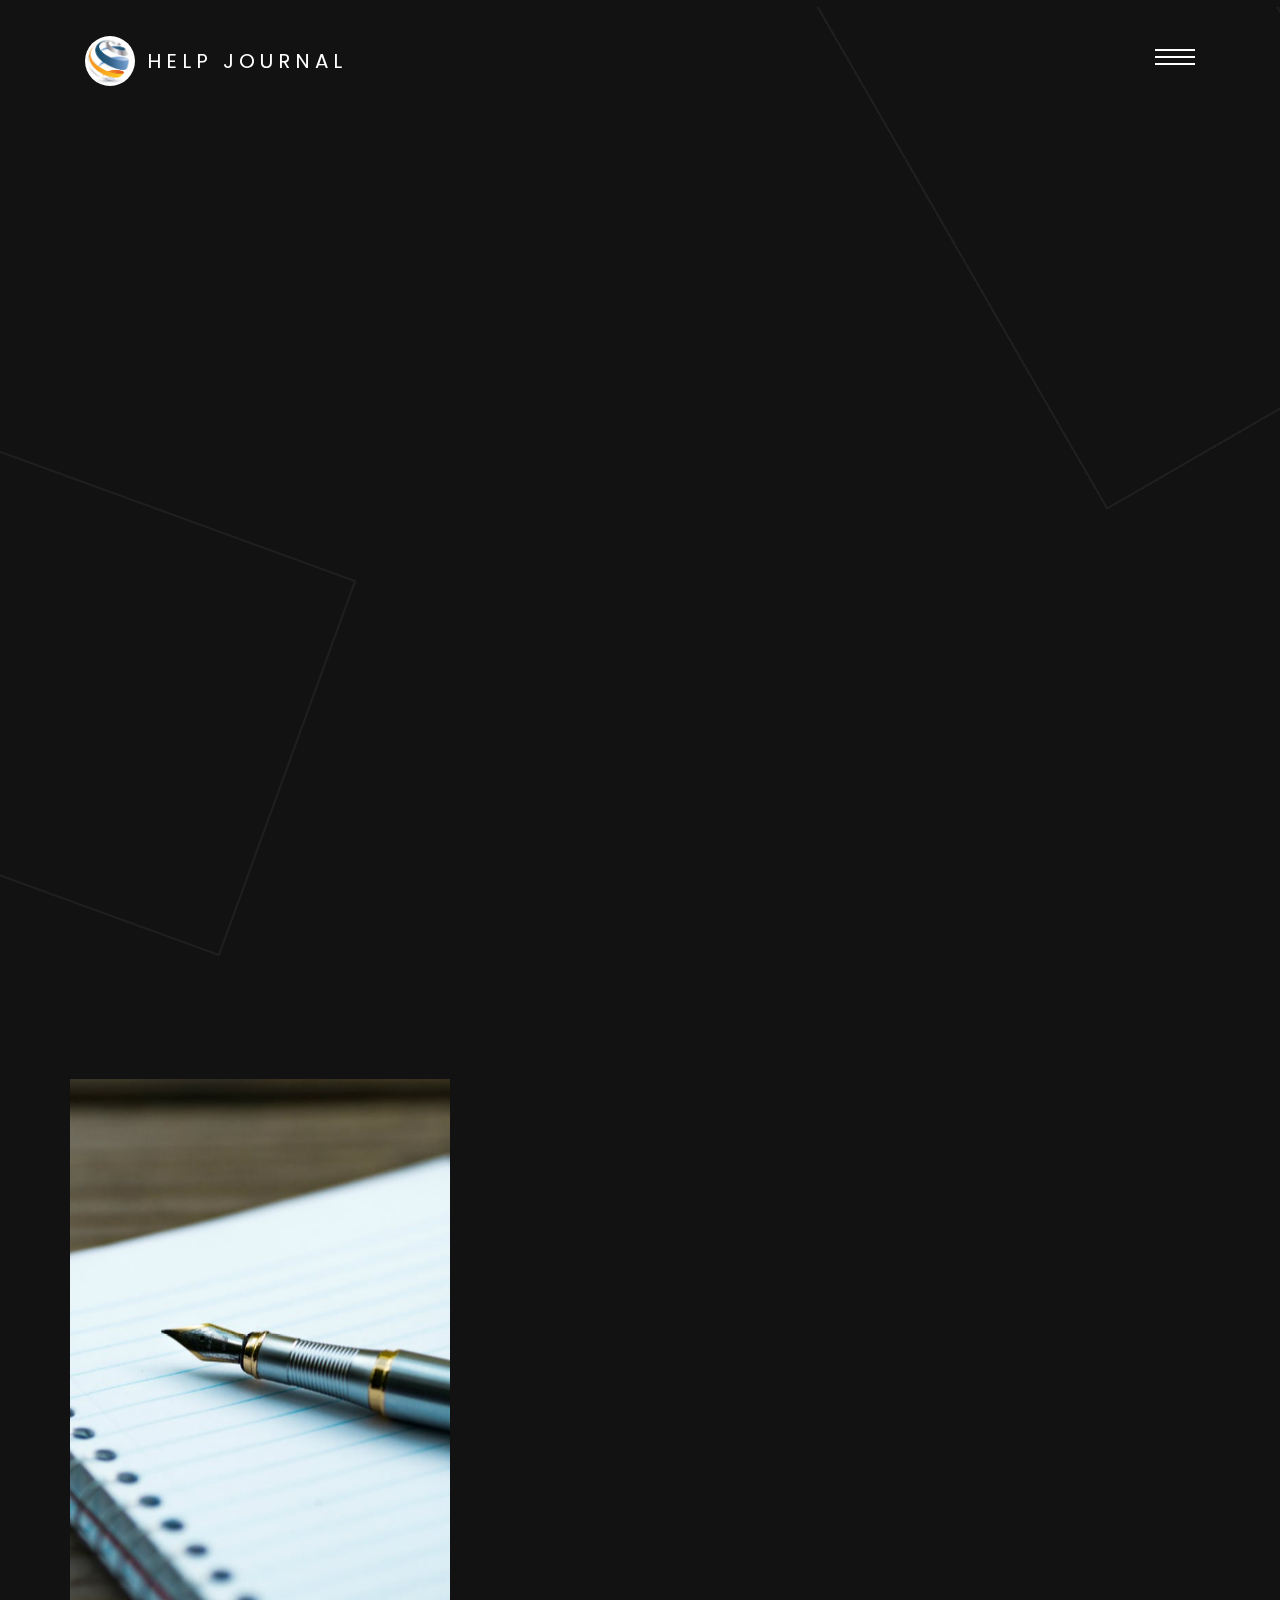
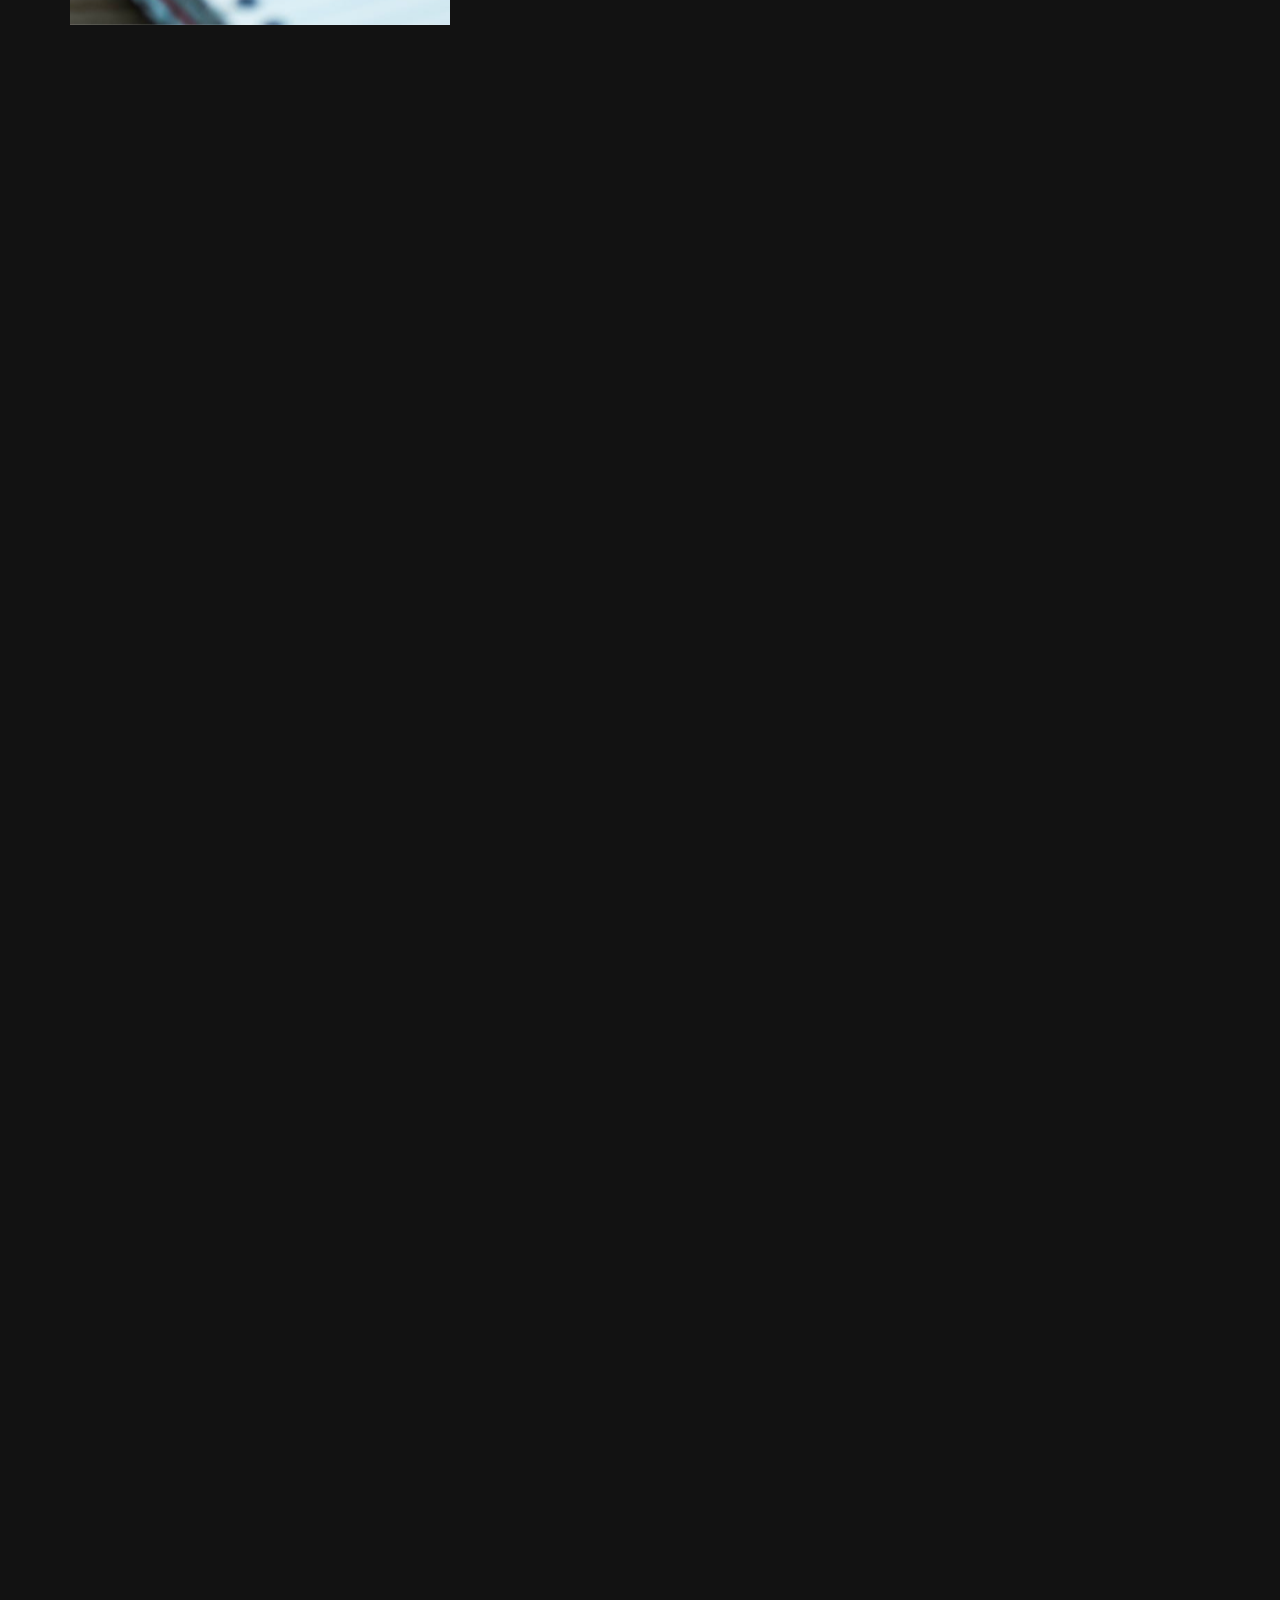
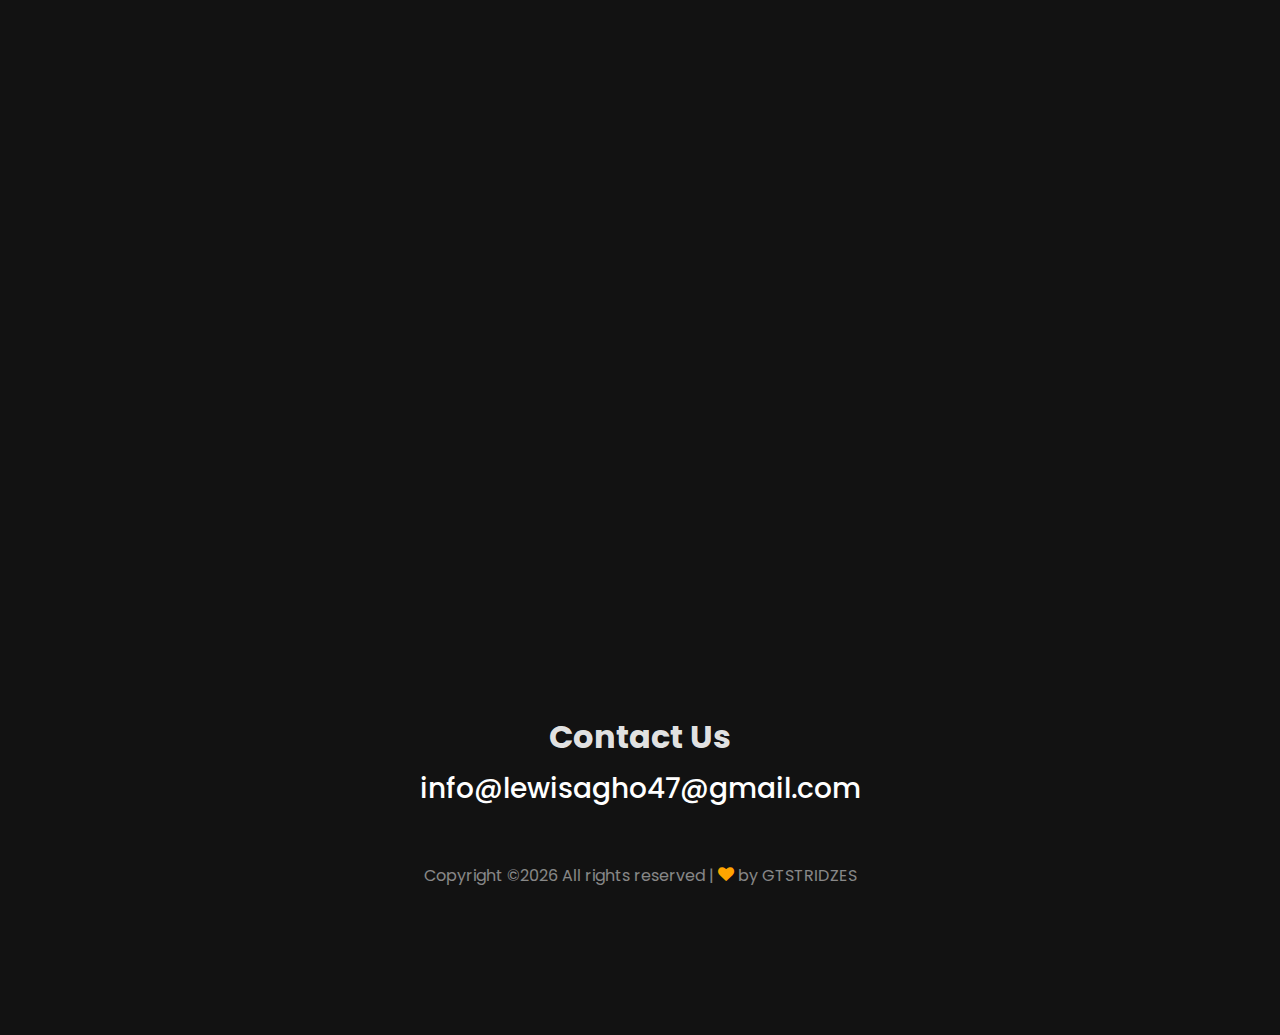
<file: index.html>
<!DOCTYPE html>
<html lang="en">
  <head>
    <title>Help Journal</title>
    <meta charset="utf-8">
    <meta name="viewport" content="width=device-width, initial-scale=1, shrink-to-fit=no">
    
    <link href="https://fonts.googleapis.com/css?family=Poppins:300,400,700" rel="stylesheet">

    <link rel="stylesheet" href="css/open-iconic-bootstrap.min.css">
    <link rel="stylesheet" href="css/animate.css">
    
    <link rel="stylesheet" href="css/owl.carousel.min.css">
    <link rel="stylesheet" href="css/owl.theme.default.min.css">
    <link rel="stylesheet" href="css/magnific-popup.css">

    <link rel="stylesheet" href="css/aos.css">

    <link rel="stylesheet" href="css/ionicons.min.css">

    <link rel="stylesheet" href="css/bootstrap-datepicker.css">
    <link rel="stylesheet" href="css/jquery.timepicker.css">

    
    <link rel="stylesheet" href="css/flaticon.css">
    <link rel="stylesheet" href="css/icomoon.css">
    <link rel="stylesheet" href="css/style.css">
  </head>
  <body>

    <div class="KW_progressContainer">
      <div class="KW_progressBar">

      </div>
    </div>
    <div class="page">
    <nav id="colorlib-main-nav" role="navigation">
      <a href="#" class="js-colorlib-nav-toggle colorlib-nav-toggle active"><i></i></a>
      <div class="js-fullheight colorlib-table">
        <div class="img" style="background-image: url(images/journal.jpg);"></div>
        <div class="colorlib-table-cell js-fullheight">
          <div class="row no-gutters">
            <div class="col-md-12 text-center">
              <!-- <h1 class="mb-4"><a href="index.html" class="logo">Journal</a></h1> -->
              <ul>
                <li class="active"><a href="index.html"><span><small>01</small>Home</span></a></li>
                <li><a href="signup.html"><span><small>02</small>View Entries</span></a></li>
                <li><a href="login.html"><span><small>04</small>Login</span></a></li>
                <li><a href="signup.html"><span><small>03</small>Sign Up</span></a></li>
              </ul>
            </div>
          </div>
        </div>
      </div>
    </nav>
    
    <div id="colorlib-page">
      <header>
        <div class="container">
          <div class="row">
            <div class="col-md-12">
              <div class="colorlib-navbar-brand">
                <a class="colorlib-logo" href="index.html"><span class="logo-img" style="background-image: url(images/logo/logo3.jpg);"></span>HELP JOURNAL</a>
              </div>
              <a href="#" class="js-colorlib-nav-toggle colorlib-nav-toggle"><i></i></a>
            </div>
          </div>
        </div>
      </header>
    
      <section class="home-slider owl-carousel js-fullheight">
        <div class="slider-item js-fullheight">
          <div class="overlay"></div>
          <div class="container">
            <div class="row slider-text align-items-center text-center justify-content-center" data-scrollax-parent="true">
              <div class="col-md-12 ftco-animate" data-scrollax=" properties: { translateY: '70%' }">
                <p><a href="#" class="scroll">Hello! I'm</a></p>
                <h1 class="mb-3" data-scrollax="properties: { translateY: '30%', opacity: 1.6 }">Journal! Your Help</h1>
              </div>
            </div>
          </div>
        </div>

        <div class="slider-item js-fullheight">
          <div class="overlay"></div>
          <div class="container">
            <div class="row slider-text align-items-center text-center justify-content-center" data-scrollax-parent="true">
              <div class="col-md-12 ftco-animate" data-scrollax=" properties: { translateY: '70%' }">
                <p><a href="#" class="scroll">I Help You</a></p>
                <h1 class="mb-3" data-scrollax="properties: {translateY: '30%', opacity: 1.6}">Keep Your Ideals and</h1>
                <h1 class="mb-3" data-scrollax="properties: {translateY: '30%', opacity: 1.6}">Expressions Alive</h1>

              </div>
            </div>
          </div>
        </div>
      </section>
      <!-- END slider -->

      <!-- COLLAPSE BAR -->
      <section class="ftco-section about-section">
        <div class="container">
          <div class="row d-flex" data-scrollax-parent="true">
            <div class="col-md-4 author-img" style="background-image: url(images/journal.jpg);" data-scrollax=" properties: { translateY: '-70%'}"></div>
            <div class="col-md-2"></div>
            <div class="col-md-6 wrap ftco-animate">
              <div class="about-desc">
                <h1 class="bold-text">About</h1>
                <div class="p-5">
                  <h2 class="mb-5">Hi! I'm Journal, your help</h2>
                  <p>In as much as we are all differnt people from different countries, background, decents and culture, there is this one great feature we share, that is 
                      we each have and are blessed with great ideals that can change the world and make it a better place to live in.                 
                      <p><a href="login.html">Checkout Your Entries</a></p>
                  <ul class="ftco-footer-social list-unstyled mt-4">
                    <li><a href="#"><span class="icon-twitter"></span></a></li>
                    <li><a href="#"><span class="icon-facebook"></span></a></li>
                    <li><a href="#"><span class="icon-instagram"></span></a></li>
                  </ul> 
                </div>
              </div>
            </div>
          </div>
        </div>
      </section>

      <section class="ftco-section">
        <div class="container">
          <div class="row justify-content-center mb-5 pb-5">
            <div class="col-md-7 text-center heading-section ftco-animate">
              <span>Entries</span>
              <h2>Checkout out Your Last Ideals</h2>
            </div>
          </div>
          <div class="row no-gutters">
        
          <div class="block-3 d-md-flex ftco-animate" data-scrollax-parent="true">
            <a href="portfolio-single.html" class="image d-flex justify-content-center align-items-center" style="background-image: url('images/work-4.jpg'); " data-scrollax=" properties: { translateY: '-30%'}">
              <div class="icon d-flex text-center justify-content-center align-items-center">
                <span class="icon-search"></span>
              </div>
            </a>
            <div class="text">
              <h4 class="subheading">IDEALS</h4>
              <h2 class="heading"><a href="portfolio-single.html">Every ideals counts</a></h2>
              <p>Every ideals counts, every little details of that ideals is given you to 
                    change the way the world views that aspect, so pen it down, develop it, and let's help you as you breathe life into it,
                    So, loose no detail of the ideal along the way, that is why you have us here to help you save those ideals that makes the 
                    world a better place to live in.</p>
              <p><a href="login.html">View Entries</a></p>
            </div>
          </div>
    
          <div class="block-3 d-md-flex ftco-animate" data-scrollax-parent="true">
            <a href="portfolio-single.html" class="image order-2 d-flex justify-content-center align-items-center" style="background-image: url('images/work-6.jpg'); " data-scrollax=" properties: { translateY: '-30%'}">
              <div class="icon d-flex text-center justify-content-center align-items-center">
                <span class="icon-search"></span>
              </div>
            </a>
            <div class="text order-1">
              <h4 class="subheading">Expression</h4>
              <h2 class="heading"><a href="portfoli-singleo.html"></a>Every of those expressions counts</h2>
              <p>Penning every of those expressions down goes a long way to achieving great heights, so waste them no more, 
                  just journal it down and let's remind you to bring it to life.</p>
              <p><a href="login.html">View Entries</a></p>
            </div>
          </div>
        </div>
        </div>
      </section>

      <section class="ftco-section ftco-counter" id="section-counter">
        <div class="container">
          <div class="row justify-content-center mb-5 pb-5">
            <div class="col-md-7 text-center heading-section ftco-animate">
              <span>Portfolio</span>
              <h2>I love to help you keep those big dreams & ideals Alive</h2>
            </div>
          </div>
          </div>
      </section>
      
      <footer class="ftco-footer ftco-bg-dark ftco-section">
        <div class="container">
          <div class="row mb-5 justify-content-center">
            <div class="col-md-5 text-center">
              <div class="ftco-footer-widget mb-5">
                <ul class="ftco-footer-social list-unstyled">
                  <li class="ftco-animate"><a href="#"><span class="icon-twitter"></span></a></li>
                  <li class="ftco-animate"><a href="#"><span class="icon-facebook"></span></a></li>
                  <li class="ftco-animate"><a href="#"><span class="icon-instagram"></span></a></li>
                </ul>
              </div>
              <div class="ftco-footer-widget">
                <h2 class="mb-3">Contact Us</h2>
                <p class="h3 email"><a href="#">info@lewisagho47@gmail.com</a></p>
              </div>
            </div>
          </div>
          <div class="row">
            <div class="col-md-12 text-center">

              <p><!-- Link back to Colorlib can't be removed. Template is licensed under CC BY 3.0. -->
      Copyright &copy;<script>document.write(new Date().getFullYear());</script> All rights reserved |  <i class="icon-heart" aria-hidden="true" style="color: orange;"></i> <a>by GTSTRIDZES</a>
      <!-- Link back to Colorlib can't be removed. Template is licensed under CC BY 3.0. --></p>
            </div>
          </div>
        </div>
      </footer>

      <!-- loader -->
      <div id="ftco-loader" class="show fullscreen"><svg class="circular" width="48px" height="48px"><circle class="path-bg" cx="24" cy="24" r="22" fill="none" stroke-width="4" stroke="#eeeeee"/><circle class="path" cx="24" cy="24" r="22" fill="none" stroke-width="4" stroke-miterlimit="10" stroke="#F96D00"/></svg></div>

      </div>

    </div>


    <script src="js/jquery.min.js"></script>
    <script src="js/jquery-migrate-3.0.1.min.js"></script>
    <script src="js/popper.min.js"></script>
    <script src="js/bootstrap.min.js"></script>
    <script src="js/jquery.easing.1.3.js"></script>
    <script src="js/jquery.waypoints.min.js"></script>
    <script src="js/jquery.stellar.min.js"></script>
    <script src="js/owl.carousel.min.js"></script>
    <script src="js/jquery.magnific-popup.min.js"></script>
    <script src="js/aos.js"></script>
    <script src="js/jquery.animateNumber.min.js"></script>
    <script src="js/scrollax.min.js"></script>
    <script src="js/bootstrap-datepicker.js"></script>
    <script src="js/jquery.timepicker.min.js"></script>
    <!-- <script src="https://maps.googleapis.com/maps/api/js?key=AIzaSyBVWaKrjvy3MaE7SQ74_uJiULgl1JY0H2s&sensor=false"></script> -->
    <!-- <script src="js/google-map.js"></script> -->
    <script src="js/main.js"></script>
    
  </body>
</html>
</file>
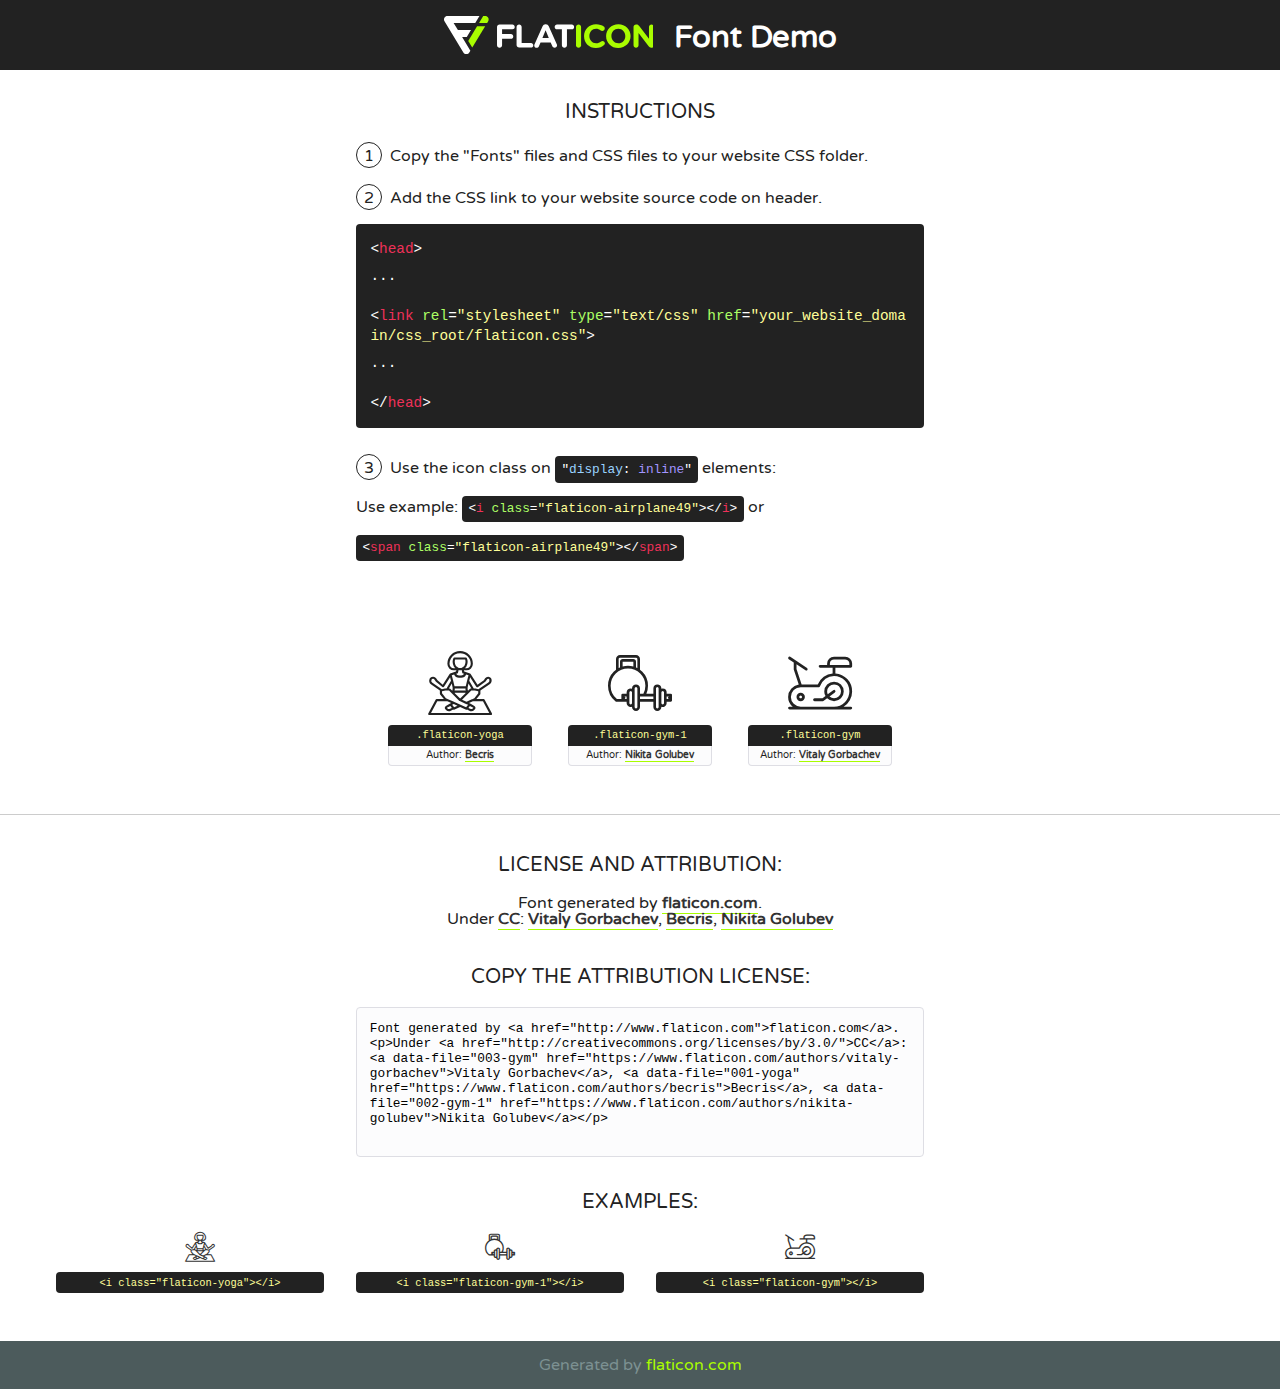
<file: fonts/flaticon/font/flaticon.html>
<!DOCTYPE html>
<!--
  Flaticon icon font: Flaticon
  Creation date: 23/07/2018 14:52
-->
<html>
<!DOCTYPE html>
<html>

<head>
    <title>Flaticon WebFont</title>
    <link href="http://fonts.googleapis.com/css?family=Varela+Round" rel="stylesheet" type="text/css" />
    <link rel="stylesheet" type="text/css" href="flaticon.css">
    <meta charset="UTF-8">
    <style>
    html, body, div, span, applet, object, iframe,
    h1, h2, h3, h4, h5, h6, p, blockquote, pre,
    a, abbr, acronym, address, big, cite, code,
    del, dfn, em, img, ins, kbd, q, s, samp,
    small, strike, strong, sub, sup, tt, var,
    b, u, i, center,
    dl, dt, dd, ol, ul, li,
    fieldset, form, label, legend,
    table, caption, tbody, tfoot, thead, tr, th, td,
    article, aside, canvas, details, embed, 
    figure, figcaption, footer, header, hgroup, 
    menu, nav, output, ruby, section, summary,
    time, mark, audio, video {
        margin: 0;
        padding: 0;
        border: 0;
        font-size: 100%;
        font: inherit;
        vertical-align: baseline;
    }
    /* HTML5 display-role reset for older browsers */
    article, aside, details, figcaption, figure, 
    footer, header, hgroup, menu, nav, section {
        display: block;
    }
    body {
        line-height: 1;
    }
    ol, ul {
        list-style: none;
    }
    blockquote, q {
        quotes: none;
    }
    blockquote:before, blockquote:after,
    q:before, q:after {
        content: '';
        content: none;
    }
    table {
        border-collapse: collapse;
        border-spacing: 0;
    }
    body {
        font-family: 'Varela Round', Helvetica, Arial, sans-serif;
        font-size: 16px;
        color: #222;
    }
    a {
        color: #333;
        border-bottom: 1px solid #a9fd00;
        font-weight: bold;
        text-decoration: none;
    }
    * {
        -moz-box-sizing: border-box;
        -webkit-box-sizing: border-box;
        box-sizing: border-box;
        margin: 0;
        padding: 0;
    }
    [class^="flaticon-"]:before, [class*=" flaticon-"]:before, [class^="flaticon-"]:after, [class*=" flaticon-"]:after {
        font-family: Flaticon;
        font-size: 30px;
        font-style: normal;
        margin-left: 20px;
        color: #333;
    }
    .wrapper {
        max-width: 600px;
        margin: auto;
        padding: 0 1em;
    }
    .title {
        font-size: 1.25em;
        text-align: center;
        margin-bottom: 1em;
        text-transform: uppercase;
    }
    header {
        text-align: center;
        background-color: #222;
        color: #fff;
        padding: 1em;
    }
    header .logo {
        width: 210px;
        height: 38px;
        display: inline-block;
        vertical-align: middle;
        margin-right: 1em;
        border: none;
    }
    header strong {
        font-size: 1.95em;
        font-weight: bold;
        vertical-align: middle;
        margin-top: 5px;
        display: inline-block;
    }
    .demo {
        margin: 2em auto;
        line-height: 1.25em;
    }
    .demo ul li {
        margin-bottom: 1em;
    }
    .demo ul li .num {
        color: #222;
        border-radius: 20px;
        display: inline-block;
        width: 26px;
        padding: 3px;
        height: 26px;
        text-align: center;
        margin-right: 0.5em;
        border: 1px solid #222;
    }
    .demo ul li code {
        background-color: #222;
        border-radius: 4px;
        padding: 0.25em 0.5em;
        display: inline-block;
        color: #fff;
        font-family: Consolas,Monaco,Lucida Console,Liberation Mono,DejaVu Sans Mono,Bitstream Vera Sans Mono,Courier New, monospace;
        font-weight: lighter;
        margin-top: 1em;
        font-size: 0.8em;
        word-break: break-all;
    }
    .demo ul li code.big {
        padding: 1em;
        font-size: 0.9em;
    }
    .demo ul li code .red {
        color: #EF3159;
    }
    .demo ul li code .green {
        color: #ACFF65;
    }
    .demo ul li code .yellow {
        color: #FFFF99;
    }
    .demo ul li code .blue {
        color: #99D3FF;
    }
    .demo ul li code .purple {
        color: #A295FF;
    }
    .demo ul li code .dots {
        margin-top: 0.5em;
        display: block;
    }
    #glyphs {
        border-bottom: 1px solid #ccc;
        padding: 2em 0;
        text-align: center;
    }
    .glyph {
        display: inline-block;
        width: 9em;
        margin: 1em;
        text-align: center;
        vertical-align: top;
        background: #FFF;
    }
    .glyph .glyph-icon {
        padding: 10px;
        display: block;
        font-family:"Flaticon";
        font-size: 64px;
        line-height: 1;
    }
    .glyph .glyph-icon:before {
        font-size: 64px;
        color: #222;
        margin-left: 0;
    }
    .class-name {
        font-size: 0.65em;
        background-color: #222;
        color: #fff;
        border-radius: 4px 4px 0 0;
        padding: 0.5em;
        color: #FFFF99;
        font-family: Consolas,Monaco,Lucida Console,Liberation Mono,DejaVu Sans Mono,Bitstream Vera Sans Mono,Courier New, monospace;
    }
    .author-name {
        font-size: 0.6em;
        background-color: #fcfcfd;
        border: 1px solid #DEDEE4;
        border-top: 0;
        border-radius: 0 0 4px 4px;
        padding: 0.5em;
    }
    .class-name:last-child {
        font-size: 10px;
        color:#888;
    }
    .class-name:last-child a {
        font-size: 10px;
        color:#555;
    }
    .class-name:last-child a:hover {
        color:#a9fd00;
    }
    .glyph > input {
        display: block;
        width: 100px;
        margin: 5px auto;
        text-align: center;
        font-size: 12px;
        cursor: text;
    }
    .glyph > input.icon-input {
        font-family:"Flaticon";
        font-size: 16px;
        margin-bottom: 10px;
    }
    .attribution .title {
        margin-top: 2em;
    }
    .attribution textarea {
        background-color: #fcfcfd;
        padding: 1em;
        border: none;
        box-shadow: none;
        border: 1px solid #DEDEE4;
        border-radius: 4px;
        resize: none;
        width: 100%;
        height: 150px;
        font-size: 0.8em;
        font-family: Consolas,Monaco,Lucida Console,Liberation Mono,DejaVu Sans Mono,Bitstream Vera Sans Mono,Courier New, monospace;
        -webkit-appearance: none;
    }
    .iconsuse {
        margin: 2em auto;
        text-align: center;
        max-width: 1200px;
    }
    .iconsuse:after {
        content: '';
        display: table;
        clear: both;
    }
    .iconsuse .image {
        float: left;
        width: 25%;
        padding: 0 1em;
    }
    .iconsuse .image p {
        margin-bottom: 1em;
    }
    .iconsuse .image span {
        display: block;
        font-size: 0.65em;
        background-color: #222;
        color: #fff;
        border-radius: 4px;
        padding: 0.5em;
        color: #FFFF99;
        margin-top: 1em;
        font-family: Consolas,Monaco,Lucida Console,Liberation Mono,DejaVu Sans Mono,Bitstream Vera Sans Mono,Courier New, monospace;
    }
    #footer {
        text-align: center;
        background-color: #4C5B5C;
        color: #7c9192;
        padding: 1em;
    }
    #footer a {
        border: none;
        color: #a9fd00;
        font-weight: normal;
    }
    @media (max-width: 960px) {
        .iconsuse .image {
            width: 50%;
        }
    }
    @media (max-width: 560px) {
        .iconsuse .image {
            width: 100%;
        }
    }
    </style>
</head>

<body class="characters-off">

    <header>
        <a href="http://www.flaticon.com" target="_blank" class="logo">
            <svg version="1.1" xmlns="http://www.w3.org/2000/svg" xmlns:xlink="http://www.w3.org/1999/xlink" xmlns:a="http://ns.adobe.com/AdobeSVGViewerExtensions/3.0/" viewBox="0 0 560.875 102.036" enable-background="new 0 0 560.875 102.036" xml:space="preserve">
                <defs>
                </defs>
                <g>
                    <g class="letters">
                        <path fill="#ffffff" d="M141.596,29.675c0-3.777,2.985-6.767,6.764-6.767h34.438c3.426,0,6.15,2.728,6.15,6.15
                        c0,3.43-2.724,6.149-6.15,6.149h-27.674v13.091h23.719c3.429,0,6.151,2.724,6.151,6.15c0,3.43-2.723,6.149-6.151,6.149h-23.719
                        v17.574c0,3.773-2.986,6.761-6.764,6.761c-3.779,0-6.764-2.989-6.764-6.761V29.675z"></path>
                        <path fill="#ffffff" d="M193.844,29.149c0-3.781,2.985-6.767,6.764-6.767c3.776,0,6.763,2.985,6.763,6.767v42.957h25.039
                        c3.426,0,6.149,2.726,6.149,6.153c0,3.425-2.723,6.15-6.149,6.15h-31.802c-3.779,0-6.764-2.986-6.764-6.768V29.149z"></path>
                        <path fill="#ffffff" d="M241.891,75.71l21.438-48.407c1.492-3.341,4.215-5.357,7.906-5.357h0.792
                        c3.686,0,6.323,2.017,7.815,5.357l21.439,48.407c0.436,0.967,0.701,1.845,0.701,2.723c0,3.602-2.809,6.501-6.414,6.501
                        c-3.161,0-5.269-1.845-6.499-4.655l-4.132-9.661h-27.059l-4.301,10.102c-1.144,2.631-3.426,4.214-6.237,4.214
                        c-3.517,0-6.24-2.81-6.24-6.325C241.1,77.64,241.451,76.677,241.891,75.71z M279.932,58.666l-8.521-20.297l-8.526,20.297H279.932
                        z"></path>
                        <path fill="#ffffff" d="M314.864,35.387H301.86c-3.429,0-6.239-2.813-6.239-6.238c0-3.429,2.811-6.24,6.239-6.24h39.533
                        c3.426,0,6.237,2.811,6.237,6.24c0,3.425-2.811,6.238-6.237,6.238h-13.001v42.785c0,3.773-2.99,6.761-6.764,6.761
                        c-3.779,0-6.764-2.989-6.764-6.761V35.387z"></path>
                        <path fill="#A9FD00" d="M352.615,29.149c0-3.781,2.985-6.767,6.767-6.767c3.774,0,6.761,2.985,6.761,6.767v49.024
                        c0,3.773-2.987,6.761-6.761,6.761c-3.781,0-6.767-2.989-6.767-6.761V29.149z"></path>
                        <path fill="#A9FD00" d="M374.132,53.836v-0.179c0-17.481,13.178-31.801,32.065-31.801c9.22,0,15.459,2.458,20.557,6.238
                        c1.402,1.054,2.637,2.985,2.637,5.357c0,3.692-2.985,6.59-6.681,6.59c-1.845,0-3.071-0.702-4.044-1.319
                        c-3.776-2.813-7.729-4.393-12.562-4.393c-10.364,0-17.831,8.611-17.831,19.154v0.173c0,10.542,7.291,19.329,17.831,19.329
                        c5.715,0,9.492-1.756,13.359-4.834c1.049-0.874,2.458-1.491,4.039-1.491c3.429,0,6.325,2.813,6.325,6.236
                        c0,2.106-1.056,3.78-2.282,4.834c-5.539,4.834-12.036,7.733-21.878,7.733C387.572,85.464,374.132,71.493,374.132,53.836z"></path>
                        <path fill="#A9FD00" d="M433.009,53.836v-0.179c0-17.481,13.79-31.801,32.766-31.801c18.981,0,32.592,14.143,32.592,31.628v0.173
                        c0,17.483-13.785,31.807-32.769,31.807C446.625,85.464,433.009,71.32,433.009,53.836z M484.224,53.836v-0.179
                        c0-10.539-7.725-19.326-18.626-19.326c-10.893,0-18.449,8.611-18.449,19.154v0.173c0,10.542,7.73,19.329,18.626,19.329
                        C476.676,72.986,484.224,64.378,484.224,53.836z"></path>
                        <path fill="#A9FD00" d="M506.233,29.321c0-3.774,2.99-6.763,6.767-6.763h1.401c3.252,0,5.183,1.583,7.029,3.953l26.093,34.265
                        V29.059c0-3.692,2.99-6.677,6.681-6.677c3.683,0,6.671,2.985,6.671,6.677v48.934c0,3.78-2.987,6.765-6.764,6.765h-0.436
                        c-3.257,0-5.188-1.581-7.034-3.953l-27.056-35.492v32.944c0,3.687-2.985,6.676-6.678,6.676c-3.683,0-6.673-2.989-6.673-6.676
                        V29.321z"></path>
                    </g>
                    <g class="insignia">
                        <path fill="#ffffff" d="M48.372,56.137h12.517l11.156-18.537H37.186L25.688,18.539h57.825L94.668,0H9.271
                        C5.925,0,2.842,1.801,1.198,4.716c-1.644,2.907-1.593,6.482,0.134,9.343l50.38,83.501c1.678,2.781,4.689,4.476,7.938,4.476
                        c3.246,0,6.257-1.695,7.935-4.476l2.898-4.804L48.372,56.137z"></path>
                        <g class="i">
                            <path fill="#A9FD00" d="M93.575,18.539h0.031v0.004l21.652,0.004l2.705-4.488c1.727-2.861,1.778-6.436,0.133-9.343
                            C116.454,1.801,113.371,0,110.026,0h-5.294L93.575,18.539z"></path>
                            <polygon fill="#A9FD00" points="88.291,27.356 64.725,66.486 75.519,84.404 109.942,27.356"></polygon>
                        </g>
                    </g>
                </g>
            </svg>
        </a>
        <strong>Font Demo</strong>
    </header>


    <section class="demo wrapper">

        <p class="title">Instructions</p>

        <ul>
            <li>
                <span class="num">1</span>Copy the "Fonts" files and CSS files to your website CSS folder.
            </li>
            <li>
                <span class="num">2</span>Add the CSS link to your website source code on header.
                <code class="big">
                    &lt;<span class="red">head</span>&gt;
                    <br/><span class="dots">...</span>
                    <br/>&lt;<span class="red">link</span> <span class="green">rel</span>=<span class="yellow">"stylesheet"</span> <span class="green">type</span>=<span class="yellow">"text/css"</span> <span class="green">href</span>=<span class="yellow">"your_website_domain/css_root/flaticon.css"</span>&gt;
                    <br/><span class="dots">...</span>
                    <br/>&lt;/<span class="red">head</span>&gt;
                </code>
            </li>

            <li>
                <p>
                    <span class="num">3</span>Use the icon class on <code>"<span class="blue">display</span>:<span class="purple"> inline</span>"</code> elements:
                    <br />
                    Use example: <code>&lt;<span class="red">i</span> <span class="green">class</span>=<span class="yellow">&quot;flaticon-airplane49&quot;</span>&gt;&lt;/<span class="red">i</span>&gt;</code> or <code>&lt;<span class="red">span</span> <span class="green">class</span>=<span class="yellow">&quot;flaticon-airplane49&quot;</span>&gt;&lt;/<span class="red">span</span>&gt;</code>
            </li>
        </ul>

    </section>




   <section id="glyphs">          
    
      
        <div class="glyph"><div class="glyph-icon flaticon-yoga"></div>
            <div class="class-name">.flaticon-yoga</div>
            <div class="author-name">Author: <a data-file="001-yoga" href="https://www.flaticon.com/authors/becris">Becris</a> </div> 
        </div>        
        
        <div class="glyph"><div class="glyph-icon flaticon-gym-1"></div>
            <div class="class-name">.flaticon-gym-1</div>
            <div class="author-name">Author: <a data-file="002-gym-1" href="https://www.flaticon.com/authors/nikita-golubev">Nikita Golubev</a> </div> 
        </div>        
        
        <div class="glyph"><div class="glyph-icon flaticon-gym"></div>
            <div class="class-name">.flaticon-gym</div>
            <div class="author-name">Author: <a data-file="003-gym" href="https://www.flaticon.com/authors/vitaly-gorbachev">Vitaly Gorbachev</a> </div> 
        </div>        
        

    </section>



    <section class="attribution wrapper"   style="text-align:center;">

      <div class="title">License and attribution:</div><div class="attrDiv">Font generated by <a href="http://www.flaticon.com">flaticon.com</a>. <div><p>Under <a href="http://creativecommons.org/licenses/by/3.0/">CC</a>: <a data-file="003-gym" href="https://www.flaticon.com/authors/vitaly-gorbachev">Vitaly Gorbachev</a>, <a data-file="001-yoga" href="https://www.flaticon.com/authors/becris">Becris</a>, <a data-file="002-gym-1" href="https://www.flaticon.com/authors/nikita-golubev">Nikita Golubev</a></p>  </div>
      </div>
      <div class="title">Copy the Attribution License:</div>

    <textarea onclick="this.focus();this.select();">Font generated by &lt;a href=&quot;http://www.flaticon.com&quot;&gt;flaticon.com&lt;/a&gt;. <p>Under <a href="http://creativecommons.org/licenses/by/3.0/">CC</a>: <a data-file="003-gym" href="https://www.flaticon.com/authors/vitaly-gorbachev">Vitaly Gorbachev</a>, <a data-file="001-yoga" href="https://www.flaticon.com/authors/becris">Becris</a>, <a data-file="002-gym-1" href="https://www.flaticon.com/authors/nikita-golubev">Nikita Golubev</a></p>  
     </textarea>

    </section>

    <section class="iconsuse">

          <div class="title">Examples:</div>            
             
            <div class="image">
                <p>
                    <i class="glyph-icon flaticon-yoga"></i> 
                    <span>&lt;i class=&quot;flaticon-yoga&quot;&gt;&lt;/i&gt;</span>
                </p>
            </div>
            
            <div class="image">
                <p>
                    <i class="glyph-icon flaticon-gym-1"></i> 
                    <span>&lt;i class=&quot;flaticon-gym-1&quot;&gt;&lt;/i&gt;</span>
                </p>
            </div>
            
            <div class="image">
                <p>
                    <i class="glyph-icon flaticon-gym"></i> 
                    <span>&lt;i class=&quot;flaticon-gym&quot;&gt;&lt;/i&gt;</span>
                </p>
            </div>
                       
        </div>
                            
    </section>

<div id="footer">
    <div>Generated by <a href="http://www.flaticon.com">flaticon.com</a>
    </div>
</div>



</body>
</html>
</file>
<file: css/flaticon.css>
/*
    Flaticon icon font: Flaticon
    Creation date: 23/07/2018 14:52
    */

@font-face {
  font-family: "Flaticon";
  src: url("../fonts/flaticon/font/Flaticon.eot");
  src: url("../fonts/flaticon/font/Flaticon.eot?#iefix") format("embedded-opentype"),
       url("../fonts/flaticon/font/Flaticon.woff") format("woff"),
       url("../fonts/flaticon/font/Flaticon.ttf") format("truetype"),
       url("../fonts/flaticon/font/Flaticon.svg#Flaticon") format("svg");
  font-weight: normal;
  font-style: normal;
}

@media screen and (-webkit-min-device-pixel-ratio:0) {
  @font-face {
    font-family: "Flaticon";
    src: url("../fonts/flaticon/font/Flaticon.svg#Flaticon") format("svg");
  }
}

[class^="flaticon-"]:before, [class*=" flaticon-"]:before,
[class^="flaticon-"]:after, [class*=" flaticon-"]:after {   
  font-family: Flaticon;
  font-style: normal;
  font-weight: normal;
  font-variant: normal;
  text-transform: none;
  line-height: 1;

  /* Better Font Rendering =========== */
  -webkit-font-smoothing: antialiased;
  -moz-osx-font-smoothing: grayscale;
}

.flaticon-yoga:before { content: "\f100"; }
.flaticon-gym-1:before { content: "\f101"; }
.flaticon-gym:before { content: "\f102"; }
</file>
<file: css/icomoon.css>
@font-face {
  font-family: 'icomoon';
  src:  url('../fonts/icomoon/icomoon.eot?6tt51o');
  src:  url('../fonts/icomoon/icomoon.eot?6tt51o#iefix') format('embedded-opentype'),
    url('../fonts/icomoon/icomoon.ttf?6tt51o') format('truetype'),
    url('../fonts/icomoon/icomoon.woff?6tt51o') format('woff'),
    url('../fonts/icomoon/icomoon.svg?6tt51o#icomoon') format('svg');
  font-weight: normal;
  font-style: normal;
}

[class^="icon-"], [class*=" icon-"] {
  /* use !important to prevent issues with browser extensions that change fonts */
  font-family: 'icomoon' !important;
  speak: none;
  font-style: normal;
  font-weight: normal;
  font-variant: normal;
  text-transform: none;
  line-height: 1;

  /* Better Font Rendering =========== */
  -webkit-font-smoothing: antialiased;
  -moz-osx-font-smoothing: grayscale;
}

.icon-asterisk:before {
  content: "\f069";
}
.icon-plus:before {
  content: "\f067";
}
.icon-question:before {
  content: "\f128";
}
.icon-minus:before {
  content: "\f068";
}
.icon-glass:before {
  content: "\f000";
}
.icon-music:before {
  content: "\f001";
}
.icon-search:before {
  content: "\f002";
}
.icon-envelope-o:before {
  content: "\f003";
}
.icon-heart:before {
  content: "\f004";
}
.icon-star:before {
  content: "\f005";
}
.icon-star-o:before {
  content: "\f006";
}
.icon-user:before {
  content: "\f007";
}
.icon-film:before {
  content: "\f008";
}
.icon-th-large:before {
  content: "\f009";
}
.icon-th:before {
  content: "\f00a";
}
.icon-th-list:before {
  content: "\f00b";
}
.icon-check:before {
  content: "\f00c";
}
.icon-close:before {
  content: "\f00d";
}
.icon-remove:before {
  content: "\f00d";
}
.icon-times:before {
  content: "\f00d";
}
.icon-search-plus:before {
  content: "\f00e";
}
.icon-search-minus:before {
  content: "\f010";
}
.icon-power-off:before {
  content: "\f011";
}
.icon-signal:before {
  content: "\f012";
}
.icon-cog:before {
  content: "\f013";
}
.icon-gear:before {
  content: "\f013";
}
.icon-trash-o:before {
  content: "\f014";
}
.icon-home:before {
  content: "\f015";
}
.icon-file-o:before {
  content: "\f016";
}
.icon-clock-o:before {
  content: "\f017";
}
.icon-road:before {
  content: "\f018";
}
.icon-download:before {
  content: "\f019";
}
.icon-arrow-circle-o-down:before {
  content: "\f01a";
}
.icon-arrow-circle-o-up:before {
  content: "\f01b";
}
.icon-inbox:before {
  content: "\f01c";
}
.icon-play-circle-o:before {
  content: "\f01d";
}
.icon-repeat:before {
  content: "\f01e";
}
.icon-rotate-right:before {
  content: "\f01e";
}
.icon-refresh:before {
  content: "\f021";
}
.icon-list-alt:before {
  content: "\f022";
}
.icon-lock:before {
  content: "\f023";
}
.icon-flag:before {
  content: "\f024";
}
.icon-headphones:before {
  content: "\f025";
}
.icon-volume-off:before {
  content: "\f026";
}
.icon-volume-down:before {
  content: "\f027";
}
.icon-volume-up:before {
  content: "\f028";
}
.icon-qrcode:before {
  content: "\f029";
}
.icon-barcode:before {
  content: "\f02a";
}
.icon-tag:before {
  content: "\f02b";
}
.icon-tags:before {
  content: "\f02c";
}
.icon-book:before {
  content: "\f02d";
}
.icon-bookmark:before {
  content: "\f02e";
}
.icon-print:before {
  content: "\f02f";
}
.icon-camera:before {
  content: "\f030";
}
.icon-font:before {
  content: "\f031";
}
.icon-bold:before {
  content: "\f032";
}
.icon-italic:before {
  content: "\f033";
}
.icon-text-height:before {
  content: "\f034";
}
.icon-text-width:before {
  content: "\f035";
}
.icon-align-left:before {
  content: "\f036";
}
.icon-align-center:before {
  content: "\f037";
}
.icon-align-right:before {
  content: "\f038";
}
.icon-align-justify:before {
  content: "\f039";
}
.icon-list:before {
  content: "\f03a";
}
.icon-dedent:before {
  content: "\f03b";
}
.icon-outdent:before {
  content: "\f03b";
}
.icon-indent:before {
  content: "\f03c";
}
.icon-video-camera:before {
  content: "\f03d";
}
.icon-image:before {
  content: "\f03e";
}
.icon-photo:before {
  content: "\f03e";
}
.icon-picture-o:before {
  content: "\f03e";
}
.icon-pencil:before {
  content: "\f040";
}
.icon-map-marker:before {
  content: "\f041";
}
.icon-adjust:before {
  content: "\f042";
}
.icon-tint:before {
  content: "\f043";
}
.icon-edit:before {
  content: "\f044";
}
.icon-pencil-square-o:before {
  content: "\f044";
}
.icon-share-square-o:before {
  content: "\f045";
}
.icon-check-square-o:before {
  content: "\f046";
}
.icon-arrows:before {
  content: "\f047";
}
.icon-step-backward:before {
  content: "\f048";
}
.icon-fast-backward:before {
  content: "\f049";
}
.icon-backward:before {
  content: "\f04a";
}
.icon-play:before {
  content: "\f04b";
}
.icon-pause:before {
  content: "\f04c";
}
.icon-stop:before {
  content: "\f04d";
}
.icon-forward:before {
  content: "\f04e";
}
.icon-fast-forward:before {
  content: "\f050";
}
.icon-step-forward:before {
  content: "\f051";
}
.icon-eject:before {
  content: "\f052";
}
.icon-chevron-left:before {
  content: "\f053";
}
.icon-chevron-right:before {
  content: "\f054";
}
.icon-plus-circle:before {
  content: "\f055";
}
.icon-minus-circle:before {
  content: "\f056";
}
.icon-times-circle:before {
  content: "\f057";
}
.icon-check-circle:before {
  content: "\f058";
}
.icon-question-circle:before {
  content: "\f059";
}
.icon-info-circle:before {
  content: "\f05a";
}
.icon-crosshairs:before {
  content: "\f05b";
}
.icon-times-circle-o:before {
  content: "\f05c";
}
.icon-check-circle-o:before {
  content: "\f05d";
}
.icon-ban:before {
  content: "\f05e";
}
.icon-arrow-left:before {
  content: "\f060";
}
.icon-arrow-right:before {
  content: "\f061";
}
.icon-arrow-up:before {
  content: "\f062";
}
.icon-arrow-down:before {
  content: "\f063";
}
.icon-mail-forward:before {
  content: "\f064";
}
.icon-share:before {
  content: "\f064";
}
.icon-expand:before {
  content: "\f065";
}
.icon-compress:before {
  content: "\f066";
}
.icon-exclamation-circle:before {
  content: "\f06a";
}
.icon-gift:before {
  content: "\f06b";
}
.icon-leaf:before {
  content: "\f06c";
}
.icon-fire:before {
  content: "\f06d";
}
.icon-eye:before {
  content: "\f06e";
}
.icon-eye-slash:before {
  content: "\f070";
}
.icon-exclamation-triangle:before {
  content: "\f071";
}
.icon-warning:before {
  content: "\f071";
}
.icon-plane:before {
  content: "\f072";
}
.icon-calendar:before {
  content: "\f073";
}
.icon-random:before {
  content: "\f074";
}
.icon-comment:before {
  content: "\f075";
}
.icon-magnet:before {
  content: "\f076";
}
.icon-chevron-up:before {
  content: "\f077";
}
.icon-chevron-down:before {
  content: "\f078";
}
.icon-retweet:before {
  content: "\f079";
}
.icon-shopping-cart:before {
  content: "\f07a";
}
.icon-folder:before {
  content: "\f07b";
}
.icon-folder-open:before {
  content: "\f07c";
}
.icon-arrows-v:before {
  content: "\f07d";
}
.icon-arrows-h:before {
  content: "\f07e";
}
.icon-bar-chart:before {
  content: "\f080";
}
.icon-bar-chart-o:before {
  content: "\f080";
}
.icon-twitter-square:before {
  content: "\f081";
}
.icon-facebook-square:before {
  content: "\f082";
}
.icon-camera-retro:before {
  content: "\f083";
}
.icon-key:before {
  content: "\f084";
}
.icon-cogs:before {
  content: "\f085";
}
.icon-gears:before {
  content: "\f085";
}
.icon-comments:before {
  content: "\f086";
}
.icon-thumbs-o-up:before {
  content: "\f087";
}
.icon-thumbs-o-down:before {
  content: "\f088";
}
.icon-star-half:before {
  content: "\f089";
}
.icon-heart-o:before {
  content: "\f08a";
}
.icon-sign-out:before {
  content: "\f08b";
}
.icon-linkedin-square:before {
  content: "\f08c";
}
.icon-thumb-tack:before {
  content: "\f08d";
}
.icon-external-link:before {
  content: "\f08e";
}
.icon-sign-in:before {
  content: "\f090";
}
.icon-trophy:before {
  content: "\f091";
}
.icon-github-square:before {
  content: "\f092";
}
.icon-upload:before {
  content: "\f093";
}
.icon-lemon-o:before {
  content: "\f094";
}
.icon-phone:before {
  content: "\f095";
}
.icon-square-o:before {
  content: "\f096";
}
.icon-bookmark-o:before {
  content: "\f097";
}
.icon-phone-square:before {
  content: "\f098";
}
.icon-twitter:before {
  content: "\f099";
}
.icon-facebook:before {
  content: "\f09a";
}
.icon-facebook-f:before {
  content: "\f09a";
}
.icon-github:before {
  content: "\f09b";
}
.icon-unlock:before {
  content: "\f09c";
}
.icon-credit-card:before {
  content: "\f09d";
}
.icon-feed:before {
  content: "\f09e";
}
.icon-rss:before {
  content: "\f09e";
}
.icon-hdd-o:before {
  content: "\f0a0";
}
.icon-bullhorn:before {
  content: "\f0a1";
}
.icon-bell-o:before {
  content: "\f0a2";
}
.icon-certificate:before {
  content: "\f0a3";
}
.icon-hand-o-right:before {
  content: "\f0a4";
}
.icon-hand-o-left:before {
  content: "\f0a5";
}
.icon-hand-o-up:before {
  content: "\f0a6";
}
.icon-hand-o-down:before {
  content: "\f0a7";
}
.icon-arrow-circle-left:before {
  content: "\f0a8";
}
.icon-arrow-circle-right:before {
  content: "\f0a9";
}
.icon-arrow-circle-up:before {
  content: "\f0aa";
}
.icon-arrow-circle-down:before {
  content: "\f0ab";
}
.icon-globe:before {
  content: "\f0ac";
}
.icon-wrench:before {
  content: "\f0ad";
}
.icon-tasks:before {
  content: "\f0ae";
}
.icon-filter:before {
  content: "\f0b0";
}
.icon-briefcase:before {
  content: "\f0b1";
}
.icon-arrows-alt:before {
  content: "\f0b2";
}
.icon-group:before {
  content: "\f0c0";
}
.icon-users:before {
  content: "\f0c0";
}
.icon-chain:before {
  content: "\f0c1";
}
.icon-link:before {
  content: "\f0c1";
}
.icon-cloud:before {
  content: "\f0c2";
}
.icon-flask:before {
  content: "\f0c3";
}
.icon-cut:before {
  content: "\f0c4";
}
.icon-scissors:before {
  content: "\f0c4";
}
.icon-copy:before {
  content: "\f0c5";
}
.icon-files-o:before {
  content: "\f0c5";
}
.icon-paperclip:before {
  content: "\f0c6";
}
.icon-floppy-o:before {
  content: "\f0c7";
}
.icon-save:before {
  content: "\f0c7";
}
.icon-square:before {
  content: "\f0c8";
}
.icon-bars:before {
  content: "\f0c9";
}
.icon-navicon:before {
  content: "\f0c9";
}
.icon-reorder:before {
  content: "\f0c9";
}
.icon-list-ul:before {
  content: "\f0ca";
}
.icon-list-ol:before {
  content: "\f0cb";
}
.icon-strikethrough:before {
  content: "\f0cc";
}
.icon-underline:before {
  content: "\f0cd";
}
.icon-table:before {
  content: "\f0ce";
}
.icon-magic:before {
  content: "\f0d0";
}
.icon-truck:before {
  content: "\f0d1";
}
.icon-pinterest:before {
  content: "\f0d2";
}
.icon-pinterest-square:before {
  content: "\f0d3";
}
.icon-google-plus-square:before {
  content: "\f0d4";
}
.icon-google-plus:before {
  content: "\f0d5";
}
.icon-money:before {
  content: "\f0d6";
}
.icon-caret-down:before {
  content: "\f0d7";
}
.icon-caret-up:before {
  content: "\f0d8";
}
.icon-caret-left:before {
  content: "\f0d9";
}
.icon-caret-right:before {
  content: "\f0da";
}
.icon-columns:before {
  content: "\f0db";
}
.icon-sort:before {
  content: "\f0dc";
}
.icon-unsorted:before {
  content: "\f0dc";
}
.icon-sort-desc:before {
  content: "\f0dd";
}
.icon-sort-down:before {
  content: "\f0dd";
}
.icon-sort-asc:before {
  content: "\f0de";
}
.icon-sort-up:before {
  content: "\f0de";
}
.icon-envelope:before {
  content: "\f0e0";
}
.icon-linkedin:before {
  content: "\f0e1";
}
.icon-rotate-left:before {
  content: "\f0e2";
}
.icon-undo:before {
  content: "\f0e2";
}
.icon-gavel:before {
  content: "\f0e3";
}
.icon-legal:before {
  content: "\f0e3";
}
.icon-dashboard:before {
  content: "\f0e4";
}
.icon-tachometer:before {
  content: "\f0e4";
}
.icon-comment-o:before {
  content: "\f0e5";
}
.icon-comments-o:before {
  content: "\f0e6";
}
.icon-bolt:before {
  content: "\f0e7";
}
.icon-flash:before {
  content: "\f0e7";
}
.icon-sitemap:before {
  content: "\f0e8";
}
.icon-umbrella:before {
  content: "\f0e9";
}
.icon-clipboard:before {
  content: "\f0ea";
}
.icon-paste:before {
  content: "\f0ea";
}
.icon-lightbulb-o:before {
  content: "\f0eb";
}
.icon-exchange:before {
  content: "\f0ec";
}
.icon-cloud-download:before {
  content: "\f0ed";
}
.icon-cloud-upload:before {
  content: "\f0ee";
}
.icon-user-md:before {
  content: "\f0f0";
}
.icon-stethoscope:before {
  content: "\f0f1";
}
.icon-suitcase:before {
  content: "\f0f2";
}
.icon-bell:before {
  content: "\f0f3";
}
.icon-coffee:before {
  content: "\f0f4";
}
.icon-cutlery:before {
  content: "\f0f5";
}
.icon-file-text-o:before {
  content: "\f0f6";
}
.icon-building-o:before {
  content: "\f0f7";
}
.icon-hospital-o:before {
  content: "\f0f8";
}
.icon-ambulance:before {
  content: "\f0f9";
}
.icon-medkit:before {
  content: "\f0fa";
}
.icon-fighter-jet:before {
  content: "\f0fb";
}
.icon-beer:before {
  content: "\f0fc";
}
.icon-h-square:before {
  content: "\f0fd";
}
.icon-plus-square:before {
  content: "\f0fe";
}
.icon-angle-double-left:before {
  content: "\f100";
}
.icon-angle-double-right:before {
  content: "\f101";
}
.icon-angle-double-up:before {
  content: "\f102";
}
.icon-angle-double-down:before {
  content: "\f103";
}
.icon-angle-left:before {
  content: "\f104";
}
.icon-angle-right:before {
  content: "\f105";
}
.icon-angle-up:before {
  content: "\f106";
}
.icon-angle-down:before {
  content: "\f107";
}
.icon-desktop:before {
  content: "\f108";
}
.icon-laptop:before {
  content: "\f109";
}
.icon-tablet:before {
  content: "\f10a";
}
.icon-mobile:before {
  content: "\f10b";
}
.icon-mobile-phone:before {
  content: "\f10b";
}
.icon-circle-o:before {
  content: "\f10c";
}
.icon-quote-left:before {
  content: "\f10d";
}
.icon-quote-right:before {
  content: "\f10e";
}
.icon-spinner:before {
  content: "\f110";
}
.icon-circle:before {
  content: "\f111";
}
.icon-mail-reply:before {
  content: "\f112";
}
.icon-reply:before {
  content: "\f112";
}
.icon-github-alt:before {
  content: "\f113";
}
.icon-folder-o:before {
  content: "\f114";
}
.icon-folder-open-o:before {
  content: "\f115";
}
.icon-smile-o:before {
  content: "\f118";
}
.icon-frown-o:before {
  content: "\f119";
}
.icon-meh-o:before {
  content: "\f11a";
}
.icon-gamepad:before {
  content: "\f11b";
}
.icon-keyboard-o:before {
  content: "\f11c";
}
.icon-flag-o:before {
  content: "\f11d";
}
.icon-flag-checkered:before {
  content: "\f11e";
}
.icon-terminal:before {
  content: "\f120";
}
.icon-code:before {
  content: "\f121";
}
.icon-mail-reply-all:before {
  content: "\f122";
}
.icon-reply-all:before {
  content: "\f122";
}
.icon-star-half-empty:before {
  content: "\f123";
}
.icon-star-half-full:before {
  content: "\f123";
}
.icon-star-half-o:before {
  content: "\f123";
}
.icon-location-arrow:before {
  content: "\f124";
}
.icon-crop:before {
  content: "\f125";
}
.icon-code-fork:before {
  content: "\f126";
}
.icon-chain-broken:before {
  content: "\f127";
}
.icon-unlink:before {
  content: "\f127";
}
.icon-info:before {
  content: "\f129";
}
.icon-exclamation:before {
  content: "\f12a";
}
.icon-superscript:before {
  content: "\f12b";
}
.icon-subscript:before {
  content: "\f12c";
}
.icon-eraser:before {
  content: "\f12d";
}
.icon-puzzle-piece:before {
  content: "\f12e";
}
.icon-microphone:before {
  content: "\f130";
}
.icon-microphone-slash:before {
  content: "\f131";
}
.icon-shield:before {
  content: "\f132";
}
.icon-calendar-o:before {
  content: "\f133";
}
.icon-fire-extinguisher:before {
  content: "\f134";
}
.icon-rocket:before {
  content: "\f135";
}
.icon-maxcdn:before {
  content: "\f136";
}
.icon-chevron-circle-left:before {
  content: "\f137";
}
.icon-chevron-circle-right:before {
  content: "\f138";
}
.icon-chevron-circle-up:before {
  content: "\f139";
}
.icon-chevron-circle-down:before {
  content: "\f13a";
}
.icon-html5:before {
  content: "\f13b";
}
.icon-css3:before {
  content: "\f13c";
}
.icon-anchor:before {
  content: "\f13d";
}
.icon-unlock-alt:before {
  content: "\f13e";
}
.icon-bullseye:before {
  content: "\f140";
}
.icon-ellipsis-h:before {
  content: "\f141";
}
.icon-ellipsis-v:before {
  content: "\f142";
}
.icon-rss-square:before {
  content: "\f143";
}
.icon-play-circle:before {
  content: "\f144";
}
.icon-ticket:before {
  content: "\f145";
}
.icon-minus-square:before {
  content: "\f146";
}
.icon-minus-square-o:before {
  content: "\f147";
}
.icon-level-up:before {
  content: "\f148";
}
.icon-level-down:before {
  content: "\f149";
}
.icon-check-square:before {
  content: "\f14a";
}
.icon-pencil-square:before {
  content: "\f14b";
}
.icon-external-link-square:before {
  content: "\f14c";
}
.icon-share-square:before {
  content: "\f14d";
}
.icon-compass:before {
  content: "\f14e";
}
.icon-caret-square-o-down:before {
  content: "\f150";
}
.icon-toggle-down:before {
  content: "\f150";
}
.icon-caret-square-o-up:before {
  content: "\f151";
}
.icon-toggle-up:before {
  content: "\f151";
}
.icon-caret-square-o-right:before {
  content: "\f152";
}
.icon-toggle-right:before {
  content: "\f152";
}
.icon-eur:before {
  content: "\f153";
}
.icon-euro:before {
  content: "\f153";
}
.icon-gbp:before {
  content: "\f154";
}
.icon-dollar:before {
  content: "\f155";
}
.icon-usd:before {
  content: "\f155";
}
.icon-inr:before {
  content: "\f156";
}
.icon-rupee:before {
  content: "\f156";
}
.icon-cny:before {
  content: "\f157";
}
.icon-jpy:before {
  content: "\f157";
}
.icon-rmb:before {
  content: "\f157";
}
.icon-yen:before {
  content: "\f157";
}
.icon-rouble:before {
  content: "\f158";
}
.icon-rub:before {
  content: "\f158";
}
.icon-ruble:before {
  content: "\f158";
}
.icon-krw:before {
  content: "\f159";
}
.icon-won:before {
  content: "\f159";
}
.icon-bitcoin:before {
  content: "\f15a";
}
.icon-btc:before {
  content: "\f15a";
}
.icon-file:before {
  content: "\f15b";
}
.icon-file-text:before {
  content: "\f15c";
}
.icon-sort-alpha-asc:before {
  content: "\f15d";
}
.icon-sort-alpha-desc:before {
  content: "\f15e";
}
.icon-sort-amount-asc:before {
  content: "\f160";
}
.icon-sort-amount-desc:before {
  content: "\f161";
}
.icon-sort-numeric-asc:before {
  content: "\f162";
}
.icon-sort-numeric-desc:before {
  content: "\f163";
}
.icon-thumbs-up:before {
  content: "\f164";
}
.icon-thumbs-down:before {
  content: "\f165";
}
.icon-youtube-square:before {
  content: "\f166";
}
.icon-youtube:before {
  content: "\f167";
}
.icon-xing:before {
  content: "\f168";
}
.icon-xing-square:before {
  content: "\f169";
}
.icon-youtube-play:before {
  content: "\f16a";
}
.icon-dropbox:before {
  content: "\f16b";
}
.icon-stack-overflow:before {
  content: "\f16c";
}
.icon-instagram:before {
  content: "\f16d";
}
.icon-flickr:before {
  content: "\f16e";
}
.icon-adn:before {
  content: "\f170";
}
.icon-bitbucket:before {
  content: "\f171";
}
.icon-bitbucket-square:before {
  content: "\f172";
}
.icon-tumblr:before {
  content: "\f173";
}
.icon-tumblr-square:before {
  content: "\f174";
}
.icon-long-arrow-down:before {
  content: "\f175";
}
.icon-long-arrow-up:before {
  content: "\f176";
}
.icon-long-arrow-left:before {
  content: "\f177";
}
.icon-long-arrow-right:before {
  content: "\f178";
}
.icon-apple:before {
  content: "\f179";
}
.icon-windows:before {
  content: "\f17a";
}
.icon-android:before {
  content: "\f17b";
}
.icon-linux:before {
  content: "\f17c";
}
.icon-dribbble:before {
  content: "\f17d";
}
.icon-skype:before {
  content: "\f17e";
}
.icon-foursquare:before {
  content: "\f180";
}
.icon-trello:before {
  content: "\f181";
}
.icon-female:before {
  content: "\f182";
}
.icon-male:before {
  content: "\f183";
}
.icon-gittip:before {
  content: "\f184";
}
.icon-gratipay:before {
  content: "\f184";
}
.icon-sun-o:before {
  content: "\f185";
}
.icon-moon-o:before {
  content: "\f186";
}
.icon-archive:before {
  content: "\f187";
}
.icon-bug:before {
  content: "\f188";
}
.icon-vk:before {
  content: "\f189";
}
.icon-weibo:before {
  content: "\f18a";
}
.icon-renren:before {
  content: "\f18b";
}
.icon-pagelines:before {
  content: "\f18c";
}
.icon-stack-exchange:before {
  content: "\f18d";
}
.icon-arrow-circle-o-right:before {
  content: "\f18e";
}
.icon-arrow-circle-o-left:before {
  content: "\f190";
}
.icon-caret-square-o-left:before {
  content: "\f191";
}
.icon-toggle-left:before {
  content: "\f191";
}
.icon-dot-circle-o:before {
  content: "\f192";
}
.icon-wheelchair:before {
  content: "\f193";
}
.icon-vimeo-square:before {
  content: "\f194";
}
.icon-try:before {
  content: "\f195";
}
.icon-turkish-lira:before {
  content: "\f195";
}
.icon-plus-square-o:before {
  content: "\f196";
}
.icon-space-shuttle:before {
  content: "\f197";
}
.icon-slack:before {
  content: "\f198";
}
.icon-envelope-square:before {
  content: "\f199";
}
.icon-wordpress:before {
  content: "\f19a";
}
.icon-openid:before {
  content: "\f19b";
}
.icon-bank:before {
  content: "\f19c";
}
.icon-institution:before {
  content: "\f19c";
}
.icon-university:before {
  content: "\f19c";
}
.icon-graduation-cap:before {
  content: "\f19d";
}
.icon-mortar-board:before {
  content: "\f19d";
}
.icon-yahoo:before {
  content: "\f19e";
}
.icon-google:before {
  content: "\f1a0";
}
.icon-reddit:before {
  content: "\f1a1";
}
.icon-reddit-square:before {
  content: "\f1a2";
}
.icon-stumbleupon-circle:before {
  content: "\f1a3";
}
.icon-stumbleupon:before {
  content: "\f1a4";
}
.icon-delicious:before {
  content: "\f1a5";
}
.icon-digg:before {
  content: "\f1a6";
}
.icon-pied-piper-pp:before {
  content: "\f1a7";
}
.icon-pied-piper-alt:before {
  content: "\f1a8";
}
.icon-drupal:before {
  content: "\f1a9";
}
.icon-joomla:before {
  content: "\f1aa";
}
.icon-language:before {
  content: "\f1ab";
}
.icon-fax:before {
  content: "\f1ac";
}
.icon-building:before {
  content: "\f1ad";
}
.icon-child:before {
  content: "\f1ae";
}
.icon-paw:before {
  content: "\f1b0";
}
.icon-spoon:before {
  content: "\f1b1";
}
.icon-cube:before {
  content: "\f1b2";
}
.icon-cubes:before {
  content: "\f1b3";
}
.icon-behance:before {
  content: "\f1b4";
}
.icon-behance-square:before {
  content: "\f1b5";
}
.icon-steam:before {
  content: "\f1b6";
}
.icon-steam-square:before {
  content: "\f1b7";
}
.icon-recycle:before {
  content: "\f1b8";
}
.icon-automobile:before {
  content: "\f1b9";
}
.icon-car:before {
  content: "\f1b9";
}
.icon-cab:before {
  content: "\f1ba";
}
.icon-taxi:before {
  content: "\f1ba";
}
.icon-tree:before {
  content: "\f1bb";
}
.icon-spotify:before {
  content: "\f1bc";
}
.icon-deviantart:before {
  content: "\f1bd";
}
.icon-soundcloud:before {
  content: "\f1be";
}
.icon-database:before {
  content: "\f1c0";
}
.icon-file-pdf-o:before {
  content: "\f1c1";
}
.icon-file-word-o:before {
  content: "\f1c2";
}
.icon-file-excel-o:before {
  content: "\f1c3";
}
.icon-file-powerpoint-o:before {
  content: "\f1c4";
}
.icon-file-image-o:before {
  content: "\f1c5";
}
.icon-file-photo-o:before {
  content: "\f1c5";
}
.icon-file-picture-o:before {
  content: "\f1c5";
}
.icon-file-archive-o:before {
  content: "\f1c6";
}
.icon-file-zip-o:before {
  content: "\f1c6";
}
.icon-file-audio-o:before {
  content: "\f1c7";
}
.icon-file-sound-o:before {
  content: "\f1c7";
}
.icon-file-movie-o:before {
  content: "\f1c8";
}
.icon-file-video-o:before {
  content: "\f1c8";
}
.icon-file-code-o:before {
  content: "\f1c9";
}
.icon-vine:before {
  content: "\f1ca";
}
.icon-codepen:before {
  content: "\f1cb";
}
.icon-jsfiddle:before {
  content: "\f1cc";
}
.icon-life-bouy:before {
  content: "\f1cd";
}
.icon-life-buoy:before {
  content: "\f1cd";
}
.icon-life-ring:before {
  content: "\f1cd";
}
.icon-life-saver:before {
  content: "\f1cd";
}
.icon-support:before {
  content: "\f1cd";
}
.icon-circle-o-notch:before {
  content: "\f1ce";
}
.icon-ra:before {
  content: "\f1d0";
}
.icon-rebel:before {
  content: "\f1d0";
}
.icon-resistance:before {
  content: "\f1d0";
}
.icon-empire:before {
  content: "\f1d1";
}
.icon-ge:before {
  content: "\f1d1";
}
.icon-git-square:before {
  content: "\f1d2";
}
.icon-git:before {
  content: "\f1d3";
}
.icon-hacker-news:before {
  content: "\f1d4";
}
.icon-y-combinator-square:before {
  content: "\f1d4";
}
.icon-yc-square:before {
  content: "\f1d4";
}
.icon-tencent-weibo:before {
  content: "\f1d5";
}
.icon-qq:before {
  content: "\f1d6";
}
.icon-wechat:before {
  content: "\f1d7";
}
.icon-weixin:before {
  content: "\f1d7";
}
.icon-paper-plane:before {
  content: "\f1d8";
}
.icon-send:before {
  content: "\f1d8";
}
.icon-paper-plane-o:before {
  content: "\f1d9";
}
.icon-send-o:before {
  content: "\f1d9";
}
.icon-history:before {
  content: "\f1da";
}
.icon-circle-thin:before {
  content: "\f1db";
}
.icon-header:before {
  content: "\f1dc";
}
.icon-paragraph:before {
  content: "\f1dd";
}
.icon-sliders:before {
  content: "\f1de";
}
.icon-share-alt:before {
  content: "\f1e0";
}
.icon-share-alt-square:before {
  content: "\f1e1";
}
.icon-bomb:before {
  content: "\f1e2";
}
.icon-futbol-o:before {
  content: "\f1e3";
}
.icon-soccer-ball-o:before {
  content: "\f1e3";
}
.icon-tty:before {
  content: "\f1e4";
}
.icon-binoculars:before {
  content: "\f1e5";
}
.icon-plug:before {
  content: "\f1e6";
}
.icon-slideshare:before {
  content: "\f1e7";
}
.icon-twitch:before {
  content: "\f1e8";
}
.icon-yelp:before {
  content: "\f1e9";
}
.icon-newspaper-o:before {
  content: "\f1ea";
}
.icon-wifi:before {
  content: "\f1eb";
}
.icon-calculator:before {
  content: "\f1ec";
}
.icon-paypal:before {
  content: "\f1ed";
}
.icon-google-wallet:before {
  content: "\f1ee";
}
.icon-cc-visa:before {
  content: "\f1f0";
}
.icon-cc-mastercard:before {
  content: "\f1f1";
}
.icon-cc-discover:before {
  content: "\f1f2";
}
.icon-cc-amex:before {
  content: "\f1f3";
}
.icon-cc-paypal:before {
  content: "\f1f4";
}
.icon-cc-stripe:before {
  content: "\f1f5";
}
.icon-bell-slash:before {
  content: "\f1f6";
}
.icon-bell-slash-o:before {
  content: "\f1f7";
}
.icon-trash:before {
  content: "\f1f8";
}
.icon-copyright:before {
  content: "\f1f9";
}
.icon-at:before {
  content: "\f1fa";
}
.icon-eyedropper:before {
  content: "\f1fb";
}
.icon-paint-brush:before {
  content: "\f1fc";
}
.icon-birthday-cake:before {
  content: "\f1fd";
}
.icon-area-chart:before {
  content: "\f1fe";
}
.icon-pie-chart:before {
  content: "\f200";
}
.icon-line-chart:before {
  content: "\f201";
}
.icon-lastfm:before {
  content: "\f202";
}
.icon-lastfm-square:before {
  content: "\f203";
}
.icon-toggle-off:before {
  content: "\f204";
}
.icon-toggle-on:before {
  content: "\f205";
}
.icon-bicycle:before {
  content: "\f206";
}
.icon-bus:before {
  content: "\f207";
}
.icon-ioxhost:before {
  content: "\f208";
}
.icon-angellist:before {
  content: "\f209";
}
.icon-cc:before {
  content: "\f20a";
}
.icon-ils:before {
  content: "\f20b";
}
.icon-shekel:before {
  content: "\f20b";
}
.icon-sheqel:before {
  content: "\f20b";
}
.icon-meanpath:before {
  content: "\f20c";
}
.icon-buysellads:before {
  content: "\f20d";
}
.icon-connectdevelop:before {
  content: "\f20e";
}
.icon-dashcube:before {
  content: "\f210";
}
.icon-forumbee:before {
  content: "\f211";
}
.icon-leanpub:before {
  content: "\f212";
}
.icon-sellsy:before {
  content: "\f213";
}
.icon-shirtsinbulk:before {
  content: "\f214";
}
.icon-simplybuilt:before {
  content: "\f215";
}
.icon-skyatlas:before {
  content: "\f216";
}
.icon-cart-plus:before {
  content: "\f217";
}
.icon-cart-arrow-down:before {
  content: "\f218";
}
.icon-diamond:before {
  content: "\f219";
}
.icon-ship:before {
  content: "\f21a";
}
.icon-user-secret:before {
  content: "\f21b";
}
.icon-motorcycle:before {
  content: "\f21c";
}
.icon-street-view:before {
  content: "\f21d";
}
.icon-heartbeat:before {
  content: "\f21e";
}
.icon-venus:before {
  content: "\f221";
}
.icon-mars:before {
  content: "\f222";
}
.icon-mercury:before {
  content: "\f223";
}
.icon-intersex:before {
  content: "\f224";
}
.icon-transgender:before {
  content: "\f224";
}
.icon-transgender-alt:before {
  content: "\f225";
}
.icon-venus-double:before {
  content: "\f226";
}
.icon-mars-double:before {
  content: "\f227";
}
.icon-venus-mars:before {
  content: "\f228";
}
.icon-mars-stroke:before {
  content: "\f229";
}
.icon-mars-stroke-v:before {
  content: "\f22a";
}
.icon-mars-stroke-h:before {
  content: "\f22b";
}
.icon-neuter:before {
  content: "\f22c";
}
.icon-genderless:before {
  content: "\f22d";
}
.icon-facebook-official:before {
  content: "\f230";
}
.icon-pinterest-p:before {
  content: "\f231";
}
.icon-whatsapp:before {
  content: "\f232";
}
.icon-server:before {
  content: "\f233";
}
.icon-user-plus:before {
  content: "\f234";
}
.icon-user-times:before {
  content: "\f235";
}
.icon-bed:before {
  content: "\f236";
}
.icon-hotel:before {
  content: "\f236";
}
.icon-viacoin:before {
  content: "\f237";
}
.icon-train:before {
  content: "\f238";
}
.icon-subway:before {
  content: "\f239";
}
.icon-medium:before {
  content: "\f23a";
}
.icon-y-combinator:before {
  content: "\f23b";
}
.icon-yc:before {
  content: "\f23b";
}
.icon-optin-monster:before {
  content: "\f23c";
}
.icon-opencart:before {
  content: "\f23d";
}
.icon-expeditedssl:before {
  content: "\f23e";
}
.icon-battery:before {
  content: "\f240";
}
.icon-battery-4:before {
  content: "\f240";
}
.icon-battery-full:before {
  content: "\f240";
}
.icon-battery-3:before {
  content: "\f241";
}
.icon-battery-three-quarters:before {
  content: "\f241";
}
.icon-battery-2:before {
  content: "\f242";
}
.icon-battery-half:before {
  content: "\f242";
}
.icon-battery-1:before {
  content: "\f243";
}
.icon-battery-quarter:before {
  content: "\f243";
}
.icon-battery-0:before {
  content: "\f244";
}
.icon-battery-empty:before {
  content: "\f244";
}
.icon-mouse-pointer:before {
  content: "\f245";
}
.icon-i-cursor:before {
  content: "\f246";
}
.icon-object-group:before {
  content: "\f247";
}
.icon-object-ungroup:before {
  content: "\f248";
}
.icon-sticky-note:before {
  content: "\f249";
}
.icon-sticky-note-o:before {
  content: "\f24a";
}
.icon-cc-jcb:before {
  content: "\f24b";
}
.icon-cc-diners-club:before {
  content: "\f24c";
}
.icon-clone:before {
  content: "\f24d";
}
.icon-balance-scale:before {
  content: "\f24e";
}
.icon-hourglass-o:before {
  content: "\f250";
}
.icon-hourglass-1:before {
  content: "\f251";
}
.icon-hourglass-start:before {
  content: "\f251";
}
.icon-hourglass-2:before {
  content: "\f252";
}
.icon-hourglass-half:before {
  content: "\f252";
}
.icon-hourglass-3:before {
  content: "\f253";
}
.icon-hourglass-end:before {
  content: "\f253";
}
.icon-hourglass:before {
  content: "\f254";
}
.icon-hand-grab-o:before {
  content: "\f255";
}
.icon-hand-rock-o:before {
  content: "\f255";
}
.icon-hand-paper-o:before {
  content: "\f256";
}
.icon-hand-stop-o:before {
  content: "\f256";
}
.icon-hand-scissors-o:before {
  content: "\f257";
}
.icon-hand-lizard-o:before {
  content: "\f258";
}
.icon-hand-spock-o:before {
  content: "\f259";
}
.icon-hand-pointer-o:before {
  content: "\f25a";
}
.icon-hand-peace-o:before {
  content: "\f25b";
}
.icon-trademark:before {
  content: "\f25c";
}
.icon-registered:before {
  content: "\f25d";
}
.icon-creative-commons:before {
  content: "\f25e";
}
.icon-gg:before {
  content: "\f260";
}
.icon-gg-circle:before {
  content: "\f261";
}
.icon-tripadvisor:before {
  content: "\f262";
}
.icon-odnoklassniki:before {
  content: "\f263";
}
.icon-odnoklassniki-square:before {
  content: "\f264";
}
.icon-get-pocket:before {
  content: "\f265";
}
.icon-wikipedia-w:before {
  content: "\f266";
}
.icon-safari:before {
  content: "\f267";
}
.icon-chrome:before {
  content: "\f268";
}
.icon-firefox:before {
  content: "\f269";
}
.icon-opera:before {
  content: "\f26a";
}
.icon-internet-explorer:before {
  content: "\f26b";
}
.icon-television:before {
  content: "\f26c";
}
.icon-tv:before {
  content: "\f26c";
}
.icon-contao:before {
  content: "\f26d";
}
.icon-500px:before {
  content: "\f26e";
}
.icon-amazon:before {
  content: "\f270";
}
.icon-calendar-plus-o:before {
  content: "\f271";
}
.icon-calendar-minus-o:before {
  content: "\f272";
}
.icon-calendar-times-o:before {
  content: "\f273";
}
.icon-calendar-check-o:before {
  content: "\f274";
}
.icon-industry:before {
  content: "\f275";
}
.icon-map-pin:before {
  content: "\f276";
}
.icon-map-signs:before {
  content: "\f277";
}
.icon-map-o:before {
  content: "\f278";
}
.icon-map:before {
  content: "\f279";
}
.icon-commenting:before {
  content: "\f27a";
}
.icon-commenting-o:before {
  content: "\f27b";
}
.icon-houzz:before {
  content: "\f27c";
}
.icon-vimeo:before {
  content: "\f27d";
}
.icon-black-tie:before {
  content: "\f27e";
}
.icon-fonticons:before {
  content: "\f280";
}
.icon-reddit-alien:before {
  content: "\f281";
}
.icon-edge:before {
  content: "\f282";
}
.icon-credit-card-alt:before {
  content: "\f283";
}
.icon-codiepie:before {
  content: "\f284";
}
.icon-modx:before {
  content: "\f285";
}
.icon-fort-awesome:before {
  content: "\f286";
}
.icon-usb:before {
  content: "\f287";
}
.icon-product-hunt:before {
  content: "\f288";
}
.icon-mixcloud:before {
  content: "\f289";
}
.icon-scribd:before {
  content: "\f28a";
}
.icon-pause-circle:before {
  content: "\f28b";
}
.icon-pause-circle-o:before {
  content: "\f28c";
}
.icon-stop-circle:before {
  content: "\f28d";
}
.icon-stop-circle-o:before {
  content: "\f28e";
}
.icon-shopping-bag:before {
  content: "\f290";
}
.icon-shopping-basket:before {
  content: "\f291";
}
.icon-hashtag:before {
  content: "\f292";
}
.icon-bluetooth:before {
  content: "\f293";
}
.icon-bluetooth-b:before {
  content: "\f294";
}
.icon-percent:before {
  content: "\f295";
}
.icon-gitlab:before {
  content: "\f296";
}
.icon-wpbeginner:before {
  content: "\f297";
}
.icon-wpforms:before {
  content: "\f298";
}
.icon-envira:before {
  content: "\f299";
}
.icon-universal-access:before {
  content: "\f29a";
}
.icon-wheelchair-alt:before {
  content: "\f29b";
}
.icon-question-circle-o:before {
  content: "\f29c";
}
.icon-blind:before {
  content: "\f29d";
}
.icon-audio-description:before {
  content: "\f29e";
}
.icon-volume-control-phone:before {
  content: "\f2a0";
}
.icon-braille:before {
  content: "\f2a1";
}
.icon-assistive-listening-systems:before {
  content: "\f2a2";
}
.icon-american-sign-language-interpreting:before {
  content: "\f2a3";
}
.icon-asl-interpreting:before {
  content: "\f2a3";
}
.icon-deaf:before {
  content: "\f2a4";
}
.icon-deafness:before {
  content: "\f2a4";
}
.icon-hard-of-hearing:before {
  content: "\f2a4";
}
.icon-glide:before {
  content: "\f2a5";
}
.icon-glide-g:before {
  content: "\f2a6";
}
.icon-sign-language:before {
  content: "\f2a7";
}
.icon-signing:before {
  content: "\f2a7";
}
.icon-low-vision:before {
  content: "\f2a8";
}
.icon-viadeo:before {
  content: "\f2a9";
}
.icon-viadeo-square:before {
  content: "\f2aa";
}
.icon-snapchat:before {
  content: "\f2ab";
}
.icon-snapchat-ghost:before {
  content: "\f2ac";
}
.icon-snapchat-square:before {
  content: "\f2ad";
}
.icon-pied-piper:before {
  content: "\f2ae";
}
.icon-first-order:before {
  content: "\f2b0";
}
.icon-yoast:before {
  content: "\f2b1";
}
.icon-themeisle:before {
  content: "\f2b2";
}
.icon-google-plus-circle:before {
  content: "\f2b3";
}
.icon-google-plus-official:before {
  content: "\f2b3";
}
.icon-fa:before {
  content: "\f2b4";
}
.icon-font-awesome:before {
  content: "\f2b4";
}
.icon-handshake-o:before {
  content: "\f2b5";
}
.icon-envelope-open:before {
  content: "\f2b6";
}
.icon-envelope-open-o:before {
  content: "\f2b7";
}
.icon-linode:before {
  content: "\f2b8";
}
.icon-address-book:before {
  content: "\f2b9";
}
.icon-address-book-o:before {
  content: "\f2ba";
}
.icon-address-card:before {
  content: "\f2bb";
}
.icon-vcard:before {
  content: "\f2bb";
}
.icon-address-card-o:before {
  content: "\f2bc";
}
.icon-vcard-o:before {
  content: "\f2bc";
}
.icon-user-circle:before {
  content: "\f2bd";
}
.icon-user-circle-o:before {
  content: "\f2be";
}
.icon-user-o:before {
  content: "\f2c0";
}
.icon-id-badge:before {
  content: "\f2c1";
}
.icon-drivers-license:before {
  content: "\f2c2";
}
.icon-id-card:before {
  content: "\f2c2";
}
.icon-drivers-license-o:before {
  content: "\f2c3";
}
.icon-id-card-o:before {
  content: "\f2c3";
}
.icon-quora:before {
  content: "\f2c4";
}
.icon-free-code-camp:before {
  content: "\f2c5";
}
.icon-telegram:before {
  content: "\f2c6";
}
.icon-thermometer:before {
  content: "\f2c7";
}
.icon-thermometer-4:before {
  content: "\f2c7";
}
.icon-thermometer-full:before {
  content: "\f2c7";
}
.icon-thermometer-3:before {
  content: "\f2c8";
}
.icon-thermometer-three-quarters:before {
  content: "\f2c8";
}
.icon-thermometer-2:before {
  content: "\f2c9";
}
.icon-thermometer-half:before {
  content: "\f2c9";
}
.icon-thermometer-1:before {
  content: "\f2ca";
}
.icon-thermometer-quarter:before {
  content: "\f2ca";
}
.icon-thermometer-0:before {
  content: "\f2cb";
}
.icon-thermometer-empty:before {
  content: "\f2cb";
}
.icon-shower:before {
  content: "\f2cc";
}
.icon-bath:before {
  content: "\f2cd";
}
.icon-bathtub:before {
  content: "\f2cd";
}
.icon-s15:before {
  content: "\f2cd";
}
.icon-podcast:before {
  content: "\f2ce";
}
.icon-window-maximize:before {
  content: "\f2d0";
}
.icon-window-minimize:before {
  content: "\f2d1";
}
.icon-window-restore:before {
  content: "\f2d2";
}
.icon-times-rectangle:before {
  content: "\f2d3";
}
.icon-window-close:before {
  content: "\f2d3";
}
.icon-times-rectangle-o:before {
  content: "\f2d4";
}
.icon-window-close-o:before {
  content: "\f2d4";
}
.icon-bandcamp:before {
  content: "\f2d5";
}
.icon-grav:before {
  content: "\f2d6";
}
.icon-etsy:before {
  content: "\f2d7";
}
.icon-imdb:before {
  content: "\f2d8";
}
.icon-ravelry:before {
  content: "\f2d9";
}
.icon-eercast:before {
  content: "\f2da";
}
.icon-microchip:before {
  content: "\f2db";
}
.icon-snowflake-o:before {
  content: "\f2dc";
}
.icon-superpowers:before {
  content: "\f2dd";
}
.icon-wpexplorer:before {
  content: "\f2de";
}
.icon-meetup:before {
  content: "\f2e0";
}
.icon-3d_rotation:before {
  content: "\e84d";
}
.icon-ac_unit:before {
  content: "\eb3b";
}
.icon-alarm:before {
  content: "\e855";
}
.icon-access_alarms:before {
  content: "\e191";
}
.icon-schedule:before {
  content: "\e8b5";
}
.icon-accessibility:before {
  content: "\e84e";
}
.icon-accessible:before {
  content: "\e914";
}
.icon-account_balance:before {
  content: "\e84f";
}
.icon-account_balance_wallet:before {
  content: "\e850";
}
.icon-account_box:before {
  content: "\e851";
}
.icon-account_circle:before {
  content: "\e853";
}
.icon-adb:before {
  content: "\e60e";
}
.icon-add:before {
  content: "\e145";
}
.icon-add_a_photo:before {
  content: "\e439";
}
.icon-alarm_add:before {
  content: "\e856";
}
.icon-add_alert:before {
  content: "\e003";
}
.icon-add_box:before {
  content: "\e146";
}
.icon-add_circle:before {
  content: "\e147";
}
.icon-control_point:before {
  content: "\e3ba";
}
.icon-add_location:before {
  content: "\e567";
}
.icon-add_shopping_cart:before {
  content: "\e854";
}
.icon-queue:before {
  content: "\e03c";
}
.icon-add_to_queue:before {
  content: "\e05c";
}
.icon-adjust2:before {
  content: "\e39e";
}
.icon-airline_seat_flat:before {
  content: "\e630";
}
.icon-airline_seat_flat_angled:before {
  content: "\e631";
}
.icon-airline_seat_individual_suite:before {
  content: "\e632";
}
.icon-airline_seat_legroom_extra:before {
  content: "\e633";
}
.icon-airline_seat_legroom_normal:before {
  content: "\e634";
}
.icon-airline_seat_legroom_reduced:before {
  content: "\e635";
}
.icon-airline_seat_recline_extra:before {
  content: "\e636";
}
.icon-airline_seat_recline_normal:before {
  content: "\e637";
}
.icon-flight:before {
  content: "\e539";
}
.icon-airplanemode_inactive:before {
  content: "\e194";
}
.icon-airplay:before {
  content: "\e055";
}
.icon-airport_shuttle:before {
  content: "\eb3c";
}
.icon-alarm_off:before {
  content: "\e857";
}
.icon-alarm_on:before {
  content: "\e858";
}
.icon-album:before {
  content: "\e019";
}
.icon-all_inclusive:before {
  content: "\eb3d";
}
.icon-all_out:before {
  content: "\e90b";
}
.icon-android2:before {
  content: "\e859";
}
.icon-announcement:before {
  content: "\e85a";
}
.icon-apps:before {
  content: "\e5c3";
}
.icon-archive2:before {
  content: "\e149";
}
.icon-arrow_back:before {
  content: "\e5c4";
}
.icon-arrow_downward:before {
  content: "\e5db";
}
.icon-arrow_drop_down:before {
  content: "\e5c5";
}
.icon-arrow_drop_down_circle:before {
  content: "\e5c6";
}
.icon-arrow_drop_up:before {
  content: "\e5c7";
}
.icon-arrow_forward:before {
  content: "\e5c8";
}
.icon-arrow_upward:before {
  content: "\e5d8";
}
.icon-art_track:before {
  content: "\e060";
}
.icon-aspect_ratio:before {
  content: "\e85b";
}
.icon-poll:before {
  content: "\e801";
}
.icon-assignment:before {
  content: "\e85d";
}
.icon-assignment_ind:before {
  content: "\e85e";
}
.icon-assignment_late:before {
  content: "\e85f";
}
.icon-assignment_return:before {
  content: "\e860";
}
.icon-assignment_returned:before {
  content: "\e861";
}
.icon-assignment_turned_in:before {
  content: "\e862";
}
.icon-assistant:before {
  content: "\e39f";
}
.icon-flag2:before {
  content: "\e153";
}
.icon-attach_file:before {
  content: "\e226";
}
.icon-attach_money:before {
  content: "\e227";
}
.icon-attachment:before {
  content: "\e2bc";
}
.icon-audiotrack:before {
  content: "\e3a1";
}
.icon-autorenew:before {
  content: "\e863";
}
.icon-av_timer:before {
  content: "\e01b";
}
.icon-backspace:before {
  content: "\e14a";
}
.icon-cloud_upload:before {
  content: "\e2c3";
}
.icon-battery_alert:before {
  content: "\e19c";
}
.icon-battery_charging_full:before {
  content: "\e1a3";
}
.icon-battery_std:before {
  content: "\e1a5";
}
.icon-battery_unknown:before {
  content: "\e1a6";
}
.icon-beach_access:before {
  content: "\eb3e";
}
.icon-beenhere:before {
  content: "\e52d";
}
.icon-block:before {
  content: "\e14b";
}
.icon-bluetooth2:before {
  content: "\e1a7";
}
.icon-bluetooth_searching:before {
  content: "\e1aa";
}
.icon-bluetooth_connected:before {
  content: "\e1a8";
}
.icon-bluetooth_disabled:before {
  content: "\e1a9";
}
.icon-blur_circular:before {
  content: "\e3a2";
}
.icon-blur_linear:before {
  content: "\e3a3";
}
.icon-blur_off:before {
  content: "\e3a4";
}
.icon-blur_on:before {
  content: "\e3a5";
}
.icon-class:before {
  content: "\e86e";
}
.icon-turned_in:before {
  content: "\e8e6";
}
.icon-turned_in_not:before {
  content: "\e8e7";
}
.icon-border_all:before {
  content: "\e228";
}
.icon-border_bottom:before {
  content: "\e229";
}
.icon-border_clear:before {
  content: "\e22a";
}
.icon-border_color:before {
  content: "\e22b";
}
.icon-border_horizontal:before {
  content: "\e22c";
}
.icon-border_inner:before {
  content: "\e22d";
}
.icon-border_left:before {
  content: "\e22e";
}
.icon-border_outer:before {
  content: "\e22f";
}
.icon-border_right:before {
  content: "\e230";
}
.icon-border_style:before {
  content: "\e231";
}
.icon-border_top:before {
  content: "\e232";
}
.icon-border_vertical:before {
  content: "\e233";
}
.icon-branding_watermark:before {
  content: "\e06b";
}
.icon-brightness_1:before {
  content: "\e3a6";
}
.icon-brightness_2:before {
  content: "\e3a7";
}
.icon-brightness_3:before {
  content: "\e3a8";
}
.icon-brightness_4:before {
  content: "\e3a9";
}
.icon-brightness_low:before {
  content: "\e1ad";
}
.icon-brightness_medium:before {
  content: "\e1ae";
}
.icon-brightness_high:before {
  content: "\e1ac";
}
.icon-brightness_auto:before {
  content: "\e1ab";
}
.icon-broken_image:before {
  content: "\e3ad";
}
.icon-brush:before {
  content: "\e3ae";
}
.icon-bubble_chart:before {
  content: "\e6dd";
}
.icon-bug_report:before {
  content: "\e868";
}
.icon-build:before {
  content: "\e869";
}
.icon-burst_mode:before {
  content: "\e43c";
}
.icon-domain:before {
  content: "\e7ee";
}
.icon-business_center:before {
  content: "\eb3f";
}
.icon-cached:before {
  content: "\e86a";
}
.icon-cake:before {
  content: "\e7e9";
}
.icon-phone2:before {
  content: "\e0cd";
}
.icon-call_end:before {
  content: "\e0b1";
}
.icon-call_made:before {
  content: "\e0b2";
}
.icon-merge_type:before {
  content: "\e252";
}
.icon-call_missed:before {
  content: "\e0b4";
}
.icon-call_missed_outgoing:before {
  content: "\e0e4";
}
.icon-call_received:before {
  content: "\e0b5";
}
.icon-call_split:before {
  content: "\e0b6";
}
.icon-call_to_action:before {
  content: "\e06c";
}
.icon-camera2:before {
  content: "\e3af";
}
.icon-photo_camera:before {
  content: "\e412";
}
.icon-camera_enhance:before {
  content: "\e8fc";
}
.icon-camera_front:before {
  content: "\e3b1";
}
.icon-camera_rear:before {
  content: "\e3b2";
}
.icon-camera_roll:before {
  content: "\e3b3";
}
.icon-cancel:before {
  content: "\e5c9";
}
.icon-redeem:before {
  content: "\e8b1";
}
.icon-card_membership:before {
  content: "\e8f7";
}
.icon-card_travel:before {
  content: "\e8f8";
}
.icon-casino:before {
  content: "\eb40";
}
.icon-cast:before {
  content: "\e307";
}
.icon-cast_connected:before {
  content: "\e308";
}
.icon-center_focus_strong:before {
  content: "\e3b4";
}
.icon-center_focus_weak:before {
  content: "\e3b5";
}
.icon-change_history:before {
  content: "\e86b";
}
.icon-chat:before {
  content: "\e0b7";
}
.icon-chat_bubble:before {
  content: "\e0ca";
}
.icon-chat_bubble_outline:before {
  content: "\e0cb";
}
.icon-check2:before {
  content: "\e5ca";
}
.icon-check_box:before {
  content: "\e834";
}
.icon-check_box_outline_blank:before {
  content: "\e835";
}
.icon-check_circle:before {
  content: "\e86c";
}
.icon-navigate_before:before {
  content: "\e408";
}
.icon-navigate_next:before {
  content: "\e409";
}
.icon-child_care:before {
  content: "\eb41";
}
.icon-child_friendly:before {
  content: "\eb42";
}
.icon-chrome_reader_mode:before {
  content: "\e86d";
}
.icon-close2:before {
  content: "\e5cd";
}
.icon-clear_all:before {
  content: "\e0b8";
}
.icon-closed_caption:before {
  content: "\e01c";
}
.icon-wb_cloudy:before {
  content: "\e42d";
}
.icon-cloud_circle:before {
  content: "\e2be";
}
.icon-cloud_done:before {
  content: "\e2bf";
}
.icon-cloud_download:before {
  content: "\e2c0";
}
.icon-cloud_off:before {
  content: "\e2c1";
}
.icon-cloud_queue:before {
  content: "\e2c2";
}
.icon-code2:before {
  content: "\e86f";
}
.icon-photo_library:before {
  content: "\e413";
}
.icon-collections_bookmark:before {
  content: "\e431";
}
.icon-palette:before {
  content: "\e40a";
}
.icon-colorize:before {
  content: "\e3b8";
}
.icon-comment2:before {
  content: "\e0b9";
}
.icon-compare:before {
  content: "\e3b9";
}
.icon-compare_arrows:before {
  content: "\e915";
}
.icon-laptop2:before {
  content: "\e31e";
}
.icon-confirmation_number:before {
  content: "\e638";
}
.icon-contact_mail:before {
  content: "\e0d0";
}
.icon-contact_phone:before {
  content: "\e0cf";
}
.icon-contacts:before {
  content: "\e0ba";
}
.icon-content_copy:before {
  content: "\e14d";
}
.icon-content_cut:before {
  content: "\e14e";
}
.icon-content_paste:before {
  content: "\e14f";
}
.icon-control_point_duplicate:before {
  content: "\e3bb";
}
.icon-copyright2:before {
  content: "\e90c";
}
.icon-mode_edit:before {
  content: "\e254";
}
.icon-create_new_folder:before {
  content: "\e2cc";
}
.icon-payment:before {
  content: "\e8a1";
}
.icon-crop2:before {
  content: "\e3be";
}
.icon-crop_16_9:before {
  content: "\e3bc";
}
.icon-crop_3_2:before {
  content: "\e3bd";
}
.icon-crop_landscape:before {
  content: "\e3c3";
}
.icon-crop_7_5:before {
  content: "\e3c0";
}
.icon-crop_din:before {
  content: "\e3c1";
}
.icon-crop_free:before {
  content: "\e3c2";
}
.icon-crop_original:before {
  content: "\e3c4";
}
.icon-crop_portrait:before {
  content: "\e3c5";
}
.icon-crop_rotate:before {
  content: "\e437";
}
.icon-crop_square:before {
  content: "\e3c6";
}
.icon-dashboard2:before {
  content: "\e871";
}
.icon-data_usage:before {
  content: "\e1af";
}
.icon-date_range:before {
  content: "\e916";
}
.icon-dehaze:before {
  content: "\e3c7";
}
.icon-delete:before {
  content: "\e872";
}
.icon-delete_forever:before {
  content: "\e92b";
}
.icon-delete_sweep:before {
  content: "\e16c";
}
.icon-description:before {
  content: "\e873";
}
.icon-desktop_mac:before {
  content: "\e30b";
}
.icon-desktop_windows:before {
  content: "\e30c";
}
.icon-details:before {
  content: "\e3c8";
}
.icon-developer_board:before {
  content: "\e30d";
}
.icon-developer_mode:before {
  content: "\e1b0";
}
.icon-device_hub:before {
  content: "\e335";
}
.icon-phonelink:before {
  content: "\e326";
}
.icon-devices_other:before {
  content: "\e337";
}
.icon-dialer_sip:before {
  content: "\e0bb";
}
.icon-dialpad:before {
  content: "\e0bc";
}
.icon-directions:before {
  content: "\e52e";
}
.icon-directions_bike:before {
  content: "\e52f";
}
.icon-directions_boat:before {
  content: "\e532";
}
.icon-directions_bus:before {
  content: "\e530";
}
.icon-directions_car:before {
  content: "\e531";
}
.icon-directions_railway:before {
  content: "\e534";
}
.icon-directions_run:before {
  content: "\e566";
}
.icon-directions_transit:before {
  content: "\e535";
}
.icon-directions_walk:before {
  content: "\e536";
}
.icon-disc_full:before {
  content: "\e610";
}
.icon-dns:before {
  content: "\e875";
}
.icon-not_interested:before {
  content: "\e033";
}
.icon-do_not_disturb_alt:before {
  content: "\e611";
}
.icon-do_not_disturb_off:before {
  content: "\e643";
}
.icon-remove_circle:before {
  content: "\e15c";
}
.icon-dock:before {
  content: "\e30e";
}
.icon-done:before {
  content: "\e876";
}
.icon-done_all:before {
  content: "\e877";
}
.icon-donut_large:before {
  content: "\e917";
}
.icon-donut_small:before {
  content: "\e918";
}
.icon-drafts:before {
  content: "\e151";
}
.icon-drag_handle:before {
  content: "\e25d";
}
.icon-time_to_leave:before {
  content: "\e62c";
}
.icon-dvr:before {
  content: "\e1b2";
}
.icon-edit_location:before {
  content: "\e568";
}
.icon-eject2:before {
  content: "\e8fb";
}
.icon-markunread:before {
  content: "\e159";
}
.icon-enhanced_encryption:before {
  content: "\e63f";
}
.icon-equalizer:before {
  content: "\e01d";
}
.icon-error:before {
  content: "\e000";
}
.icon-error_outline:before {
  content: "\e001";
}
.icon-euro_symbol:before {
  content: "\e926";
}
.icon-ev_station:before {
  content: "\e56d";
}
.icon-insert_invitation:before {
  content: "\e24f";
}
.icon-event_available:before {
  content: "\e614";
}
.icon-event_busy:before {
  content: "\e615";
}
.icon-event_note:before {
  content: "\e616";
}
.icon-event_seat:before {
  content: "\e903";
}
.icon-exit_to_app:before {
  content: "\e879";
}
.icon-expand_less:before {
  content: "\e5ce";
}
.icon-expand_more:before {
  content: "\e5cf";
}
.icon-explicit:before {
  content: "\e01e";
}
.icon-explore:before {
  content: "\e87a";
}
.icon-exposure:before {
  content: "\e3ca";
}
.icon-exposure_neg_1:before {
  content: "\e3cb";
}
.icon-exposure_neg_2:before {
  content: "\e3cc";
}
.icon-exposure_plus_1:before {
  content: "\e3cd";
}
.icon-exposure_plus_2:before {
  content: "\e3ce";
}
.icon-exposure_zero:before {
  content: "\e3cf";
}
.icon-extension:before {
  content: "\e87b";
}
.icon-face:before {
  content: "\e87c";
}
.icon-fast_forward:before {
  content: "\e01f";
}
.icon-fast_rewind:before {
  content: "\e020";
}
.icon-favorite:before {
  content: "\e87d";
}
.icon-favorite_border:before {
  content: "\e87e";
}
.icon-featured_play_list:before {
  content: "\e06d";
}
.icon-featured_video:before {
  content: "\e06e";
}
.icon-sms_failed:before {
  content: "\e626";
}
.icon-fiber_dvr:before {
  content: "\e05d";
}
.icon-fiber_manual_record:before {
  content: "\e061";
}
.icon-fiber_new:before {
  content: "\e05e";
}
.icon-fiber_pin:before {
  content: "\e06a";
}
.icon-fiber_smart_record:before {
  content: "\e062";
}
.icon-get_app:before {
  content: "\e884";
}
.icon-file_upload:before {
  content: "\e2c6";
}
.icon-filter2:before {
  content: "\e3d3";
}
.icon-filter_1:before {
  content: "\e3d0";
}
.icon-filter_2:before {
  content: "\e3d1";
}
.icon-filter_3:before {
  content: "\e3d2";
}
.icon-filter_4:before {
  content: "\e3d4";
}
.icon-filter_5:before {
  content: "\e3d5";
}
.icon-filter_6:before {
  content: "\e3d6";
}
.icon-filter_7:before {
  content: "\e3d7";
}
.icon-filter_8:before {
  content: "\e3d8";
}
.icon-filter_9:before {
  content: "\e3d9";
}
.icon-filter_9_plus:before {
  content: "\e3da";
}
.icon-filter_b_and_w:before {
  content: "\e3db";
}
.icon-filter_center_focus:before {
  content: "\e3dc";
}
.icon-filter_drama:before {
  content: "\e3dd";
}
.icon-filter_frames:before {
  content: "\e3de";
}
.icon-terrain:before {
  content: "\e564";
}
.icon-filter_list:before {
  content: "\e152";
}
.icon-filter_none:before {
  content: "\e3e0";
}
.icon-filter_tilt_shift:before {
  content: "\e3e2";
}
.icon-filter_vintage:before {
  content: "\e3e3";
}
.icon-find_in_page:before {
  content: "\e880";
}
.icon-find_replace:before {
  content: "\e881";
}
.icon-fingerprint:before {
  content: "\e90d";
}
.icon-first_page:before {
  content: "\e5dc";
}
.icon-fitness_center:before {
  content: "\eb43";
}
.icon-flare:before {
  content: "\e3e4";
}
.icon-flash_auto:before {
  content: "\e3e5";
}
.icon-flash_off:before {
  content: "\e3e6";
}
.icon-flash_on:before {
  content: "\e3e7";
}
.icon-flight_land:before {
  content: "\e904";
}
.icon-flight_takeoff:before {
  content: "\e905";
}
.icon-flip:before {
  content: "\e3e8";
}
.icon-flip_to_back:before {
  content: "\e882";
}
.icon-flip_to_front:before {
  content: "\e883";
}
.icon-folder2:before {
  content: "\e2c7";
}
.icon-folder_open:before {
  content: "\e2c8";
}
.icon-folder_shared:before {
  content: "\e2c9";
}
.icon-folder_special:before {
  content: "\e617";
}
.icon-font_download:before {
  content: "\e167";
}
.icon-format_align_center:before {
  content: "\e234";
}
.icon-format_align_justify:before {
  content: "\e235";
}
.icon-format_align_left:before {
  content: "\e236";
}
.icon-format_align_right:before {
  content: "\e237";
}
.icon-format_bold:before {
  content: "\e238";
}
.icon-format_clear:before {
  content: "\e239";
}
.icon-format_color_fill:before {
  content: "\e23a";
}
.icon-format_color_reset:before {
  content: "\e23b";
}
.icon-format_color_text:before {
  content: "\e23c";
}
.icon-format_indent_decrease:before {
  content: "\e23d";
}
.icon-format_indent_increase:before {
  content: "\e23e";
}
.icon-format_italic:before {
  content: "\e23f";
}
.icon-format_line_spacing:before {
  content: "\e240";
}
.icon-format_list_bulleted:before {
  content: "\e241";
}
.icon-format_list_numbered:before {
  content: "\e242";
}
.icon-format_paint:before {
  content: "\e243";
}
.icon-format_quote:before {
  content: "\e244";
}
.icon-format_shapes:before {
  content: "\e25e";
}
.icon-format_size:before {
  content: "\e245";
}
.icon-format_strikethrough:before {
  content: "\e246";
}
.icon-format_textdirection_l_to_r:before {
  content: "\e247";
}
.icon-format_textdirection_r_to_l:before {
  content: "\e248";
}
.icon-format_underlined:before {
  content: "\e249";
}
.icon-question_answer:before {
  content: "\e8af";
}
.icon-forward2:before {
  content: "\e154";
}
.icon-forward_10:before {
  content: "\e056";
}
.icon-forward_30:before {
  content: "\e057";
}
.icon-forward_5:before {
  content: "\e058";
}
.icon-free_breakfast:before {
  content: "\eb44";
}
.icon-fullscreen:before {
  content: "\e5d0";
}
.icon-fullscreen_exit:before {
  content: "\e5d1";
}
.icon-functions:before {
  content: "\e24a";
}
.icon-g_translate:before {
  content: "\e927";
}
.icon-games:before {
  content: "\e021";
}
.icon-gavel2:before {
  content: "\e90e";
}
.icon-gesture:before {
  content: "\e155";
}
.icon-gif:before {
  content: "\e908";
}
.icon-goat:before {
  content: "\e900";
}
.icon-golf_course:before {
  content: "\eb45";
}
.icon-my_location:before {
  content: "\e55c";
}
.icon-location_searching:before {
  content: "\e1b7";
}
.icon-location_disabled:before {
  content: "\e1b6";
}
.icon-star2:before {
  content: "\e838";
}
.icon-gradient:before {
  content: "\e3e9";
}
.icon-grain:before {
  content: "\e3ea";
}
.icon-graphic_eq:before {
  content: "\e1b8";
}
.icon-grid_off:before {
  content: "\e3eb";
}
.icon-grid_on:before {
  content: "\e3ec";
}
.icon-people:before {
  content: "\e7fb";
}
.icon-group_add:before {
  content: "\e7f0";
}
.icon-group_work:before {
  content: "\e886";
}
.icon-hd:before {
  content: "\e052";
}
.icon-hdr_off:before {
  content: "\e3ed";
}
.icon-hdr_on:before {
  content: "\e3ee";
}
.icon-hdr_strong:before {
  content: "\e3f1";
}
.icon-hdr_weak:before {
  content: "\e3f2";
}
.icon-headset:before {
  content: "\e310";
}
.icon-headset_mic:before {
  content: "\e311";
}
.icon-healing:before {
  content: "\e3f3";
}
.icon-hearing:before {
  content: "\e023";
}
.icon-help:before {
  content: "\e887";
}
.icon-help_outline:before {
  content: "\e8fd";
}
.icon-high_quality:before {
  content: "\e024";
}
.icon-highlight:before {
  content: "\e25f";
}
.icon-highlight_off:before {
  content: "\e888";
}
.icon-restore:before {
  content: "\e8b3";
}
.icon-home2:before {
  content: "\e88a";
}
.icon-hot_tub:before {
  content: "\eb46";
}
.icon-local_hotel:before {
  content: "\e549";
}
.icon-hourglass_empty:before {
  content: "\e88b";
}
.icon-hourglass_full:before {
  content: "\e88c";
}
.icon-http:before {
  content: "\e902";
}
.icon-lock2:before {
  content: "\e897";
}
.icon-photo2:before {
  content: "\e410";
}
.icon-image_aspect_ratio:before {
  content: "\e3f5";
}
.icon-import_contacts:before {
  content: "\e0e0";
}
.icon-import_export:before {
  content: "\e0c3";
}
.icon-important_devices:before {
  content: "\e912";
}
.icon-inbox2:before {
  content: "\e156";
}
.icon-indeterminate_check_box:before {
  content: "\e909";
}
.icon-info2:before {
  content: "\e88e";
}
.icon-info_outline:before {
  content: "\e88f";
}
.icon-input:before {
  content: "\e890";
}
.icon-insert_comment:before {
  content: "\e24c";
}
.icon-insert_drive_file:before {
  content: "\e24d";
}
.icon-tag_faces:before {
  content: "\e420";
}
.icon-link2:before {
  content: "\e157";
}
.icon-invert_colors:before {
  content: "\e891";
}
.icon-invert_colors_off:before {
  content: "\e0c4";
}
.icon-iso:before {
  content: "\e3f6";
}
.icon-keyboard:before {
  content: "\e312";
}
.icon-keyboard_arrow_down:before {
  content: "\e313";
}
.icon-keyboard_arrow_left:before {
  content: "\e314";
}
.icon-keyboard_arrow_right:before {
  content: "\e315";
}
.icon-keyboard_arrow_up:before {
  content: "\e316";
}
.icon-keyboard_backspace:before {
  content: "\e317";
}
.icon-keyboard_capslock:before {
  content: "\e318";
}
.icon-keyboard_hide:before {
  content: "\e31a";
}
.icon-keyboard_return:before {
  content: "\e31b";
}
.icon-keyboard_tab:before {
  content: "\e31c";
}
.icon-keyboard_voice:before {
  content: "\e31d";
}
.icon-kitchen:before {
  content: "\eb47";
}
.icon-label:before {
  content: "\e892";
}
.icon-label_outline:before {
  content: "\e893";
}
.icon-language2:before {
  content: "\e894";
}
.icon-laptop_chromebook:before {
  content: "\e31f";
}
.icon-laptop_mac:before {
  content: "\e320";
}
.icon-laptop_windows:before {
  content: "\e321";
}
.icon-last_page:before {
  content: "\e5dd";
}
.icon-open_in_new:before {
  content: "\e89e";
}
.icon-layers:before {
  content: "\e53b";
}
.icon-layers_clear:before {
  content: "\e53c";
}
.icon-leak_add:before {
  content: "\e3f8";
}
.icon-leak_remove:before {
  content: "\e3f9";
}
.icon-lens:before {
  content: "\e3fa";
}
.icon-library_books:before {
  content: "\e02f";
}
.icon-library_music:before {
  content: "\e030";
}
.icon-lightbulb_outline:before {
  content: "\e90f";
}
.icon-line_style:before {
  content: "\e919";
}
.icon-line_weight:before {
  content: "\e91a";
}
.icon-linear_scale:before {
  content: "\e260";
}
.icon-linked_camera:before {
  content: "\e438";
}
.icon-list2:before {
  content: "\e896";
}
.icon-live_help:before {
  content: "\e0c6";
}
.icon-live_tv:before {
  content: "\e639";
}
.icon-local_play:before {
  content: "\e553";
}
.icon-local_airport:before {
  content: "\e53d";
}
.icon-local_atm:before {
  content: "\e53e";
}
.icon-local_bar:before {
  content: "\e540";
}
.icon-local_cafe:before {
  content: "\e541";
}
.icon-local_car_wash:before {
  content: "\e542";
}
.icon-local_convenience_store:before {
  content: "\e543";
}
.icon-restaurant_menu:before {
  content: "\e561";
}
.icon-local_drink:before {
  content: "\e544";
}
.icon-local_florist:before {
  content: "\e545";
}
.icon-local_gas_station:before {
  content: "\e546";
}
.icon-shopping_cart:before {
  content: "\e8cc";
}
.icon-local_hospital:before {
  content: "\e548";
}
.icon-local_laundry_service:before {
  content: "\e54a";
}
.icon-local_library:before {
  content: "\e54b";
}
.icon-local_mall:before {
  content: "\e54c";
}
.icon-theaters:before {
  content: "\e8da";
}
.icon-local_offer:before {
  content: "\e54e";
}
.icon-local_parking:before {
  content: "\e54f";
}
.icon-local_pharmacy:before {
  content: "\e550";
}
.icon-local_pizza:before {
  content: "\e552";
}
.icon-print2:before {
  content: "\e8ad";
}
.icon-local_shipping:before {
  content: "\e558";
}
.icon-local_taxi:before {
  content: "\e559";
}
.icon-location_city:before {
  content: "\e7f1";
}
.icon-location_off:before {
  content: "\e0c7";
}
.icon-room:before {
  content: "\e8b4";
}
.icon-lock_open:before {
  content: "\e898";
}
.icon-lock_outline:before {
  content: "\e899";
}
.icon-looks:before {
  content: "\e3fc";
}
.icon-looks_3:before {
  content: "\e3fb";
}
.icon-looks_4:before {
  content: "\e3fd";
}
.icon-looks_5:before {
  content: "\e3fe";
}
.icon-looks_6:before {
  content: "\e3ff";
}
.icon-looks_one:before {
  content: "\e400";
}
.icon-looks_two:before {
  content: "\e401";
}
.icon-sync:before {
  content: "\e627";
}
.icon-loupe:before {
  content: "\e402";
}
.icon-low_priority:before {
  content: "\e16d";
}
.icon-loyalty:before {
  content: "\e89a";
}
.icon-mail_outline:before {
  content: "\e0e1";
}
.icon-map2:before {
  content: "\e55b";
}
.icon-markunread_mailbox:before {
  content: "\e89b";
}
.icon-memory:before {
  content: "\e322";
}
.icon-menu:before {
  content: "\e5d2";
}
.icon-message:before {
  content: "\e0c9";
}
.icon-mic:before {
  content: "\e029";
}
.icon-mic_none:before {
  content: "\e02a";
}
.icon-mic_off:before {
  content: "\e02b";
}
.icon-mms:before {
  content: "\e618";
}
.icon-mode_comment:before {
  content: "\e253";
}
.icon-monetization_on:before {
  content: "\e263";
}
.icon-money_off:before {
  content: "\e25c";
}
.icon-monochrome_photos:before {
  content: "\e403";
}
.icon-mood_bad:before {
  content: "\e7f3";
}
.icon-more:before {
  content: "\e619";
}
.icon-more_horiz:before {
  content: "\e5d3";
}
.icon-more_vert:before {
  content: "\e5d4";
}
.icon-motorcycle2:before {
  content: "\e91b";
}
.icon-mouse:before {
  content: "\e323";
}
.icon-move_to_inbox:before {
  content: "\e168";
}
.icon-movie_creation:before {
  content: "\e404";
}
.icon-movie_filter:before {
  content: "\e43a";
}
.icon-multiline_chart:before {
  content: "\e6df";
}
.icon-music_note:before {
  content: "\e405";
}
.icon-music_video:before {
  content: "\e063";
}
.icon-nature:before {
  content: "\e406";
}
.icon-nature_people:before {
  content: "\e407";
}
.icon-navigation:before {
  content: "\e55d";
}
.icon-near_me:before {
  content: "\e569";
}
.icon-network_cell:before {
  content: "\e1b9";
}
.icon-network_check:before {
  content: "\e640";
}
.icon-network_locked:before {
  content: "\e61a";
}
.icon-network_wifi:before {
  content: "\e1ba";
}
.icon-new_releases:before {
  content: "\e031";
}
.icon-next_week:before {
  content: "\e16a";
}
.icon-nfc:before {
  content: "\e1bb";
}
.icon-no_encryption:before {
  content: "\e641";
}
.icon-signal_cellular_no_sim:before {
  content: "\e1ce";
}
.icon-note:before {
  content: "\e06f";
}
.icon-note_add:before {
  content: "\e89c";
}
.icon-notifications:before {
  content: "\e7f4";
}
.icon-notifications_active:before {
  content: "\e7f7";
}
.icon-notifications_none:before {
  content: "\e7f5";
}
.icon-notifications_off:before {
  content: "\e7f6";
}
.icon-notifications_paused:before {
  content: "\e7f8";
}
.icon-offline_pin:before {
  content: "\e90a";
}
.icon-ondemand_video:before {
  content: "\e63a";
}
.icon-opacity:before {
  content: "\e91c";
}
.icon-open_in_browser:before {
  content: "\e89d";
}
.icon-open_with:before {
  content: "\e89f";
}
.icon-pages:before {
  content: "\e7f9";
}
.icon-pageview:before {
  content: "\e8a0";
}
.icon-pan_tool:before {
  content: "\e925";
}
.icon-panorama:before {
  content: "\e40b";
}
.icon-radio_button_unchecked:before {
  content: "\e836";
}
.icon-panorama_horizontal:before {
  content: "\e40d";
}
.icon-panorama_vertical:before {
  content: "\e40e";
}
.icon-panorama_wide_angle:before {
  content: "\e40f";
}
.icon-party_mode:before {
  content: "\e7fa";
}
.icon-pause2:before {
  content: "\e034";
}
.icon-pause_circle_filled:before {
  content: "\e035";
}
.icon-pause_circle_outline:before {
  content: "\e036";
}
.icon-people_outline:before {
  content: "\e7fc";
}
.icon-perm_camera_mic:before {
  content: "\e8a2";
}
.icon-perm_contact_calendar:before {
  content: "\e8a3";
}
.icon-perm_data_setting:before {
  content: "\e8a4";
}
.icon-perm_device_information:before {
  content: "\e8a5";
}
.icon-person_outline:before {
  content: "\e7ff";
}
.icon-perm_media:before {
  content: "\e8a7";
}
.icon-perm_phone_msg:before {
  content: "\e8a8";
}
.icon-perm_scan_wifi:before {
  content: "\e8a9";
}
.icon-person:before {
  content: "\e7fd";
}
.icon-person_add:before {
  content: "\e7fe";
}
.icon-person_pin:before {
  content: "\e55a";
}
.icon-person_pin_circle:before {
  content: "\e56a";
}
.icon-personal_video:before {
  content: "\e63b";
}
.icon-pets:before {
  content: "\e91d";
}
.icon-phone_android:before {
  content: "\e324";
}
.icon-phone_bluetooth_speaker:before {
  content: "\e61b";
}
.icon-phone_forwarded:before {
  content: "\e61c";
}
.icon-phone_in_talk:before {
  content: "\e61d";
}
.icon-phone_iphone:before {
  content: "\e325";
}
.icon-phone_locked:before {
  content: "\e61e";
}
.icon-phone_missed:before {
  content: "\e61f";
}
.icon-phone_paused:before {
  content: "\e620";
}
.icon-phonelink_erase:before {
  content: "\e0db";
}
.icon-phonelink_lock:before {
  content: "\e0dc";
}
.icon-phonelink_off:before {
  content: "\e327";
}
.icon-phonelink_ring:before {
  content: "\e0dd";
}
.icon-phonelink_setup:before {
  content: "\e0de";
}
.icon-photo_album:before {
  content: "\e411";
}
.icon-photo_filter:before {
  content: "\e43b";
}
.icon-photo_size_select_actual:before {
  content: "\e432";
}
.icon-photo_size_select_large:before {
  content: "\e433";
}
.icon-photo_size_select_small:before {
  content: "\e434";
}
.icon-picture_as_pdf:before {
  content: "\e415";
}
.icon-picture_in_picture:before {
  content: "\e8aa";
}
.icon-picture_in_picture_alt:before {
  content: "\e911";
}
.icon-pie_chart:before {
  content: "\e6c4";
}
.icon-pie_chart_outlined:before {
  content: "\e6c5";
}
.icon-pin_drop:before {
  content: "\e55e";
}
.icon-play_arrow:before {
  content: "\e037";
}
.icon-play_circle_filled:before {
  content: "\e038";
}
.icon-play_circle_outline:before {
  content: "\e039";
}
.icon-play_for_work:before {
  content: "\e906";
}
.icon-playlist_add:before {
  content: "\e03b";
}
.icon-playlist_add_check:before {
  content: "\e065";
}
.icon-playlist_play:before {
  content: "\e05f";
}
.icon-plus_one:before {
  content: "\e800";
}
.icon-polymer:before {
  content: "\e8ab";
}
.icon-pool:before {
  content: "\eb48";
}
.icon-portable_wifi_off:before {
  content: "\e0ce";
}
.icon-portrait:before {
  content: "\e416";
}
.icon-power:before {
  content: "\e63c";
}
.icon-power_input:before {
  content: "\e336";
}
.icon-power_settings_new:before {
  content: "\e8ac";
}
.icon-pregnant_woman:before {
  content: "\e91e";
}
.icon-present_to_all:before {
  content: "\e0df";
}
.icon-priority_high:before {
  content: "\e645";
}
.icon-public:before {
  content: "\e80b";
}
.icon-publish:before {
  content: "\e255";
}
.icon-queue_music:before {
  content: "\e03d";
}
.icon-queue_play_next:before {
  content: "\e066";
}
.icon-radio:before {
  content: "\e03e";
}
.icon-radio_button_checked:before {
  content: "\e837";
}
.icon-rate_review:before {
  content: "\e560";
}
.icon-receipt:before {
  content: "\e8b0";
}
.icon-recent_actors:before {
  content: "\e03f";
}
.icon-record_voice_over:before {
  content: "\e91f";
}
.icon-redo:before {
  content: "\e15a";
}
.icon-refresh2:before {
  content: "\e5d5";
}
.icon-remove2:before {
  content: "\e15b";
}
.icon-remove_circle_outline:before {
  content: "\e15d";
}
.icon-remove_from_queue:before {
  content: "\e067";
}
.icon-visibility:before {
  content: "\e8f4";
}
.icon-remove_shopping_cart:before {
  content: "\e928";
}
.icon-reorder2:before {
  content: "\e8fe";
}
.icon-repeat2:before {
  content: "\e040";
}
.icon-repeat_one:before {
  content: "\e041";
}
.icon-replay:before {
  content: "\e042";
}
.icon-replay_10:before {
  content: "\e059";
}
.icon-replay_30:before {
  content: "\e05a";
}
.icon-replay_5:before {
  content: "\e05b";
}
.icon-reply2:before {
  content: "\e15e";
}
.icon-reply_all:before {
  content: "\e15f";
}
.icon-report:before {
  content: "\e160";
}
.icon-warning2:before {
  content: "\e002";
}
.icon-restaurant:before {
  content: "\e56c";
}
.icon-restore_page:before {
  content: "\e929";
}
.icon-ring_volume:before {
  content: "\e0d1";
}
.icon-room_service:before {
  content: "\eb49";
}
.icon-rotate_90_degrees_ccw:before {
  content: "\e418";
}
.icon-rotate_left:before {
  content: "\e419";
}
.icon-rotate_right:before {
  content: "\e41a";
}
.icon-rounded_corner:before {
  content: "\e920";
}
.icon-router:before {
  content: "\e328";
}
.icon-rowing:before {
  content: "\e921";
}
.icon-rss_feed:before {
  content: "\e0e5";
}
.icon-rv_hookup:before {
  content: "\e642";
}
.icon-satellite:before {
  content: "\e562";
}
.icon-save2:before {
  content: "\e161";
}
.icon-scanner:before {
  content: "\e329";
}
.icon-school:before {
  content: "\e80c";
}
.icon-screen_lock_landscape:before {
  content: "\e1be";
}
.icon-screen_lock_portrait:before {
  content: "\e1bf";
}
.icon-screen_lock_rotation:before {
  content: "\e1c0";
}
.icon-screen_rotation:before {
  content: "\e1c1";
}
.icon-screen_share:before {
  content: "\e0e2";
}
.icon-sd_storage:before {
  content: "\e1c2";
}
.icon-search2:before {
  content: "\e8b6";
}
.icon-security:before {
  content: "\e32a";
}
.icon-select_all:before {
  content: "\e162";
}
.icon-send2:before {
  content: "\e163";
}
.icon-sentiment_dissatisfied:before {
  content: "\e811";
}
.icon-sentiment_neutral:before {
  content: "\e812";
}
.icon-sentiment_satisfied:before {
  content: "\e813";
}
.icon-sentiment_very_dissatisfied:before {
  content: "\e814";
}
.icon-sentiment_very_satisfied:before {
  content: "\e815";
}
.icon-settings:before {
  content: "\e8b8";
}
.icon-settings_applications:before {
  content: "\e8b9";
}
.icon-settings_backup_restore:before {
  content: "\e8ba";
}
.icon-settings_bluetooth:before {
  content: "\e8bb";
}
.icon-settings_brightness:before {
  content: "\e8bd";
}
.icon-settings_cell:before {
  content: "\e8bc";
}
.icon-settings_ethernet:before {
  content: "\e8be";
}
.icon-settings_input_antenna:before {
  content: "\e8bf";
}
.icon-settings_input_composite:before {
  content: "\e8c1";
}
.icon-settings_input_hdmi:before {
  content: "\e8c2";
}
.icon-settings_input_svideo:before {
  content: "\e8c3";
}
.icon-settings_overscan:before {
  content: "\e8c4";
}
.icon-settings_phone:before {
  content: "\e8c5";
}
.icon-settings_power:before {
  content: "\e8c6";
}
.icon-settings_remote:before {
  content: "\e8c7";
}
.icon-settings_system_daydream:before {
  content: "\e1c3";
}
.icon-settings_voice:before {
  content: "\e8c8";
}
.icon-share2:before {
  content: "\e80d";
}
.icon-shop:before {
  content: "\e8c9";
}
.icon-shop_two:before {
  content: "\e8ca";
}
.icon-shopping_basket:before {
  content: "\e8cb";
}
.icon-short_text:before {
  content: "\e261";
}
.icon-show_chart:before {
  content: "\e6e1";
}
.icon-shuffle:before {
  content: "\e043";
}
.icon-signal_cellular_4_bar:before {
  content: "\e1c8";
}
.icon-signal_cellular_connected_no_internet_4_bar:before {
  content: "\e1cd";
}
.icon-signal_cellular_null:before {
  content: "\e1cf";
}
.icon-signal_cellular_off:before {
  content: "\e1d0";
}
.icon-signal_wifi_4_bar:before {
  content: "\e1d8";
}
.icon-signal_wifi_4_bar_lock:before {
  content: "\e1d9";
}
.icon-signal_wifi_off:before {
  content: "\e1da";
}
.icon-sim_card:before {
  content: "\e32b";
}
.icon-sim_card_alert:before {
  content: "\e624";
}
.icon-skip_next:before {
  content: "\e044";
}
.icon-skip_previous:before {
  content: "\e045";
}
.icon-slideshow:before {
  content: "\e41b";
}
.icon-slow_motion_video:before {
  content: "\e068";
}
.icon-stay_primary_portrait:before {
  content: "\e0d6";
}
.icon-smoke_free:before {
  content: "\eb4a";
}
.icon-smoking_rooms:before {
  content: "\eb4b";
}
.icon-textsms:before {
  content: "\e0d8";
}
.icon-snooze:before {
  content: "\e046";
}
.icon-sort2:before {
  content: "\e164";
}
.icon-sort_by_alpha:before {
  content: "\e053";
}
.icon-spa:before {
  content: "\eb4c";
}
.icon-space_bar:before {
  content: "\e256";
}
.icon-speaker:before {
  content: "\e32d";
}
.icon-speaker_group:before {
  content: "\e32e";
}
.icon-speaker_notes:before {
  content: "\e8cd";
}
.icon-speaker_notes_off:before {
  content: "\e92a";
}
.icon-speaker_phone:before {
  content: "\e0d2";
}
.icon-spellcheck:before {
  content: "\e8ce";
}
.icon-star_border:before {
  content: "\e83a";
}
.icon-star_half:before {
  content: "\e839";
}
.icon-stars:before {
  content: "\e8d0";
}
.icon-stay_primary_landscape:before {
  content: "\e0d5";
}
.icon-stop2:before {
  content: "\e047";
}
.icon-stop_screen_share:before {
  content: "\e0e3";
}
.icon-storage:before {
  content: "\e1db";
}
.icon-store_mall_directory:before {
  content: "\e563";
}
.icon-straighten:before {
  content: "\e41c";
}
.icon-streetview:before {
  content: "\e56e";
}
.icon-strikethrough_s:before {
  content: "\e257";
}
.icon-style:before {
  content: "\e41d";
}
.icon-subdirectory_arrow_left:before {
  content: "\e5d9";
}
.icon-subdirectory_arrow_right:before {
  content: "\e5da";
}
.icon-subject:before {
  content: "\e8d2";
}
.icon-subscriptions:before {
  content: "\e064";
}
.icon-subtitles:before {
  content: "\e048";
}
.icon-subway2:before {
  content: "\e56f";
}
.icon-supervisor_account:before {
  content: "\e8d3";
}
.icon-surround_sound:before {
  content: "\e049";
}
.icon-swap_calls:before {
  content: "\e0d7";
}
.icon-swap_horiz:before {
  content: "\e8d4";
}
.icon-swap_vert:before {
  content: "\e8d5";
}
.icon-swap_vertical_circle:before {
  content: "\e8d6";
}
.icon-switch_camera:before {
  content: "\e41e";
}
.icon-switch_video:before {
  content: "\e41f";
}
.icon-sync_disabled:before {
  content: "\e628";
}
.icon-sync_problem:before {
  content: "\e629";
}
.icon-system_update:before {
  content: "\e62a";
}
.icon-system_update_alt:before {
  content: "\e8d7";
}
.icon-tab:before {
  content: "\e8d8";
}
.icon-tab_unselected:before {
  content: "\e8d9";
}
.icon-tablet2:before {
  content: "\e32f";
}
.icon-tablet_android:before {
  content: "\e330";
}
.icon-tablet_mac:before {
  content: "\e331";
}
.icon-tap_and_play:before {
  content: "\e62b";
}
.icon-text_fields:before {
  content: "\e262";
}
.icon-text_format:before {
  content: "\e165";
}
.icon-texture:before {
  content: "\e421";
}
.icon-thumb_down:before {
  content: "\e8db";
}
.icon-thumb_up:before {
  content: "\e8dc";
}
.icon-thumbs_up_down:before {
  content: "\e8dd";
}
.icon-timelapse:before {
  content: "\e422";
}
.icon-timeline:before {
  content: "\e922";
}
.icon-timer:before {
  content: "\e425";
}
.icon-timer_10:before {
  content: "\e423";
}
.icon-timer_3:before {
  content: "\e424";
}
.icon-timer_off:before {
  content: "\e426";
}
.icon-title:before {
  content: "\e264";
}
.icon-toc:before {
  content: "\e8de";
}
.icon-today:before {
  content: "\e8df";
}
.icon-toll:before {
  content: "\e8e0";
}
.icon-tonality:before {
  content: "\e427";
}
.icon-touch_app:before {
  content: "\e913";
}
.icon-toys:before {
  content: "\e332";
}
.icon-track_changes:before {
  content: "\e8e1";
}
.icon-traffic:before {
  content: "\e565";
}
.icon-train2:before {
  content: "\e570";
}
.icon-tram:before {
  content: "\e571";
}
.icon-transfer_within_a_station:before {
  content: "\e572";
}
.icon-transform:before {
  content: "\e428";
}
.icon-translate:before {
  content: "\e8e2";
}
.icon-trending_down:before {
  content: "\e8e3";
}
.icon-trending_flat:before {
  content: "\e8e4";
}
.icon-trending_up:before {
  content: "\e8e5";
}
.icon-tune:before {
  content: "\e429";
}
.icon-tv2:before {
  content: "\e333";
}
.icon-unarchive:before {
  content: "\e169";
}
.icon-undo2:before {
  content: "\e166";
}
.icon-unfold_less:before {
  content: "\e5d6";
}
.icon-unfold_more:before {
  content: "\e5d7";
}
.icon-update:before {
  content: "\e923";
}
.icon-usb2:before {
  content: "\e1e0";
}
.icon-verified_user:before {
  content: "\e8e8";
}
.icon-vertical_align_bottom:before {
  content: "\e258";
}
.icon-vertical_align_center:before {
  content: "\e259";
}
.icon-vertical_align_top:before {
  content: "\e25a";
}
.icon-vibration:before {
  content: "\e62d";
}
.icon-video_call:before {
  content: "\e070";
}
.icon-video_label:before {
  content: "\e071";
}
.icon-video_library:before {
  content: "\e04a";
}
.icon-videocam:before {
  content: "\e04b";
}
.icon-videocam_off:before {
  content: "\e04c";
}
.icon-videogame_asset:before {
  content: "\e338";
}
.icon-view_agenda:before {
  content: "\e8e9";
}
.icon-view_array:before {
  content: "\e8ea";
}
.icon-view_carousel:before {
  content: "\e8eb";
}
.icon-view_column:before {
  content: "\e8ec";
}
.icon-view_comfy:before {
  content: "\e42a";
}
.icon-view_compact:before {
  content: "\e42b";
}
.icon-view_day:before {
  content: "\e8ed";
}
.icon-view_headline:before {
  content: "\e8ee";
}
.icon-view_list:before {
  content: "\e8ef";
}
.icon-view_module:before {
  content: "\e8f0";
}
.icon-view_quilt:before {
  content: "\e8f1";
}
.icon-view_stream:before {
  content: "\e8f2";
}
.icon-view_week:before {
  content: "\e8f3";
}
.icon-vignette:before {
  content: "\e435";
}
.icon-visibility_off:before {
  content: "\e8f5";
}
.icon-voice_chat:before {
  content: "\e62e";
}
.icon-voicemail:before {
  content: "\e0d9";
}
.icon-volume_down:before {
  content: "\e04d";
}
.icon-volume_mute:before {
  content: "\e04e";
}
.icon-volume_off:before {
  content: "\e04f";
}
.icon-volume_up:before {
  content: "\e050";
}
.icon-vpn_key:before {
  content: "\e0da";
}
.icon-vpn_lock:before {
  content: "\e62f";
}
.icon-wallpaper:before {
  content: "\e1bc";
}
.icon-watch:before {
  content: "\e334";
}
.icon-watch_later:before {
  content: "\e924";
}
.icon-wb_auto:before {
  content: "\e42c";
}
.icon-wb_incandescent:before {
  content: "\e42e";
}
.icon-wb_iridescent:before {
  content: "\e436";
}
.icon-wb_sunny:before {
  content: "\e430";
}
.icon-wc:before {
  content: "\e63d";
}
.icon-web:before {
  content: "\e051";
}
.icon-web_asset:before {
  content: "\e069";
}
.icon-weekend:before {
  content: "\e16b";
}
.icon-whatshot:before {
  content: "\e80e";
}
.icon-widgets:before {
  content: "\e1bd";
}
.icon-wifi2:before {
  content: "\e63e";
}
.icon-wifi_lock:before {
  content: "\e1e1";
}
.icon-wifi_tethering:before {
  content: "\e1e2";
}
.icon-work:before {
  content: "\e8f9";
}
.icon-wrap_text:before {
  content: "\e25b";
}
.icon-youtube_searched_for:before {
  content: "\e8fa";
}
.icon-zoom_in:before {
  content: "\e8ff";
}
.icon-zoom_out:before {
  content: "\e901";
}
.icon-zoom_out_map:before {
  content: "\e56b";
}
</file>
<file: fonts/flaticon/font/flaticon.css>
/*
  	Flaticon icon font: Flaticon
  	Creation date: 23/07/2018 14:52
  	*/

@font-face {
  font-family: "Flaticon";
  src: url("./Flaticon.eot");
  src: url("./Flaticon.eot?#iefix") format("embedded-opentype"),
       url("./Flaticon.woff") format("woff"),
       url("./Flaticon.ttf") format("truetype"),
       url("./Flaticon.svg#Flaticon") format("svg");
  font-weight: normal;
  font-style: normal;
}

@media screen and (-webkit-min-device-pixel-ratio:0) {
  @font-face {
    font-family: "Flaticon";
    src: url("./Flaticon.svg#Flaticon") format("svg");
  }
}

[class^="flaticon-"]:before, [class*=" flaticon-"]:before,
[class^="flaticon-"]:after, [class*=" flaticon-"]:after {   
  font-family: Flaticon;
        font-size: 20px;
font-style: normal;
margin-left: 20px;
}

.flaticon-yoga:before { content: "\f100"; }
.flaticon-gym-1:before { content: "\f101"; }
.flaticon-gym:before { content: "\f102"; }
</file>
